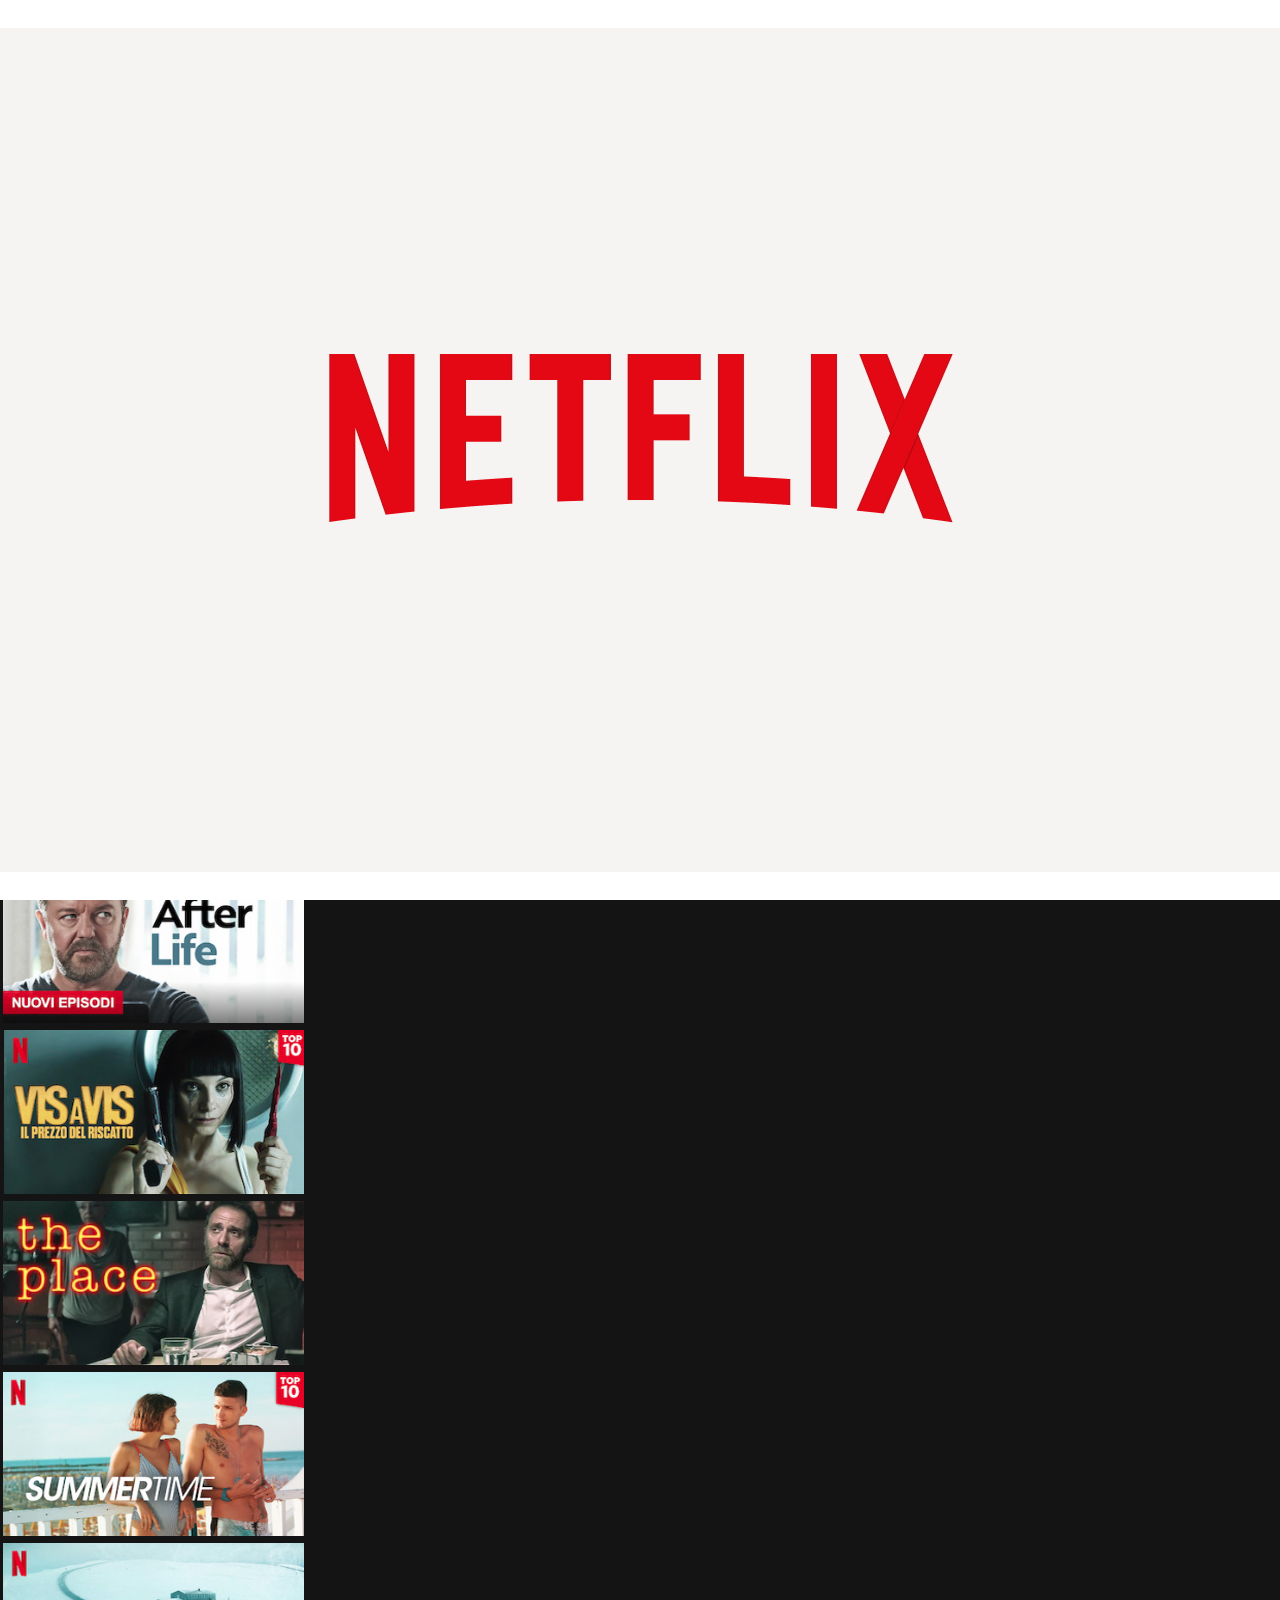
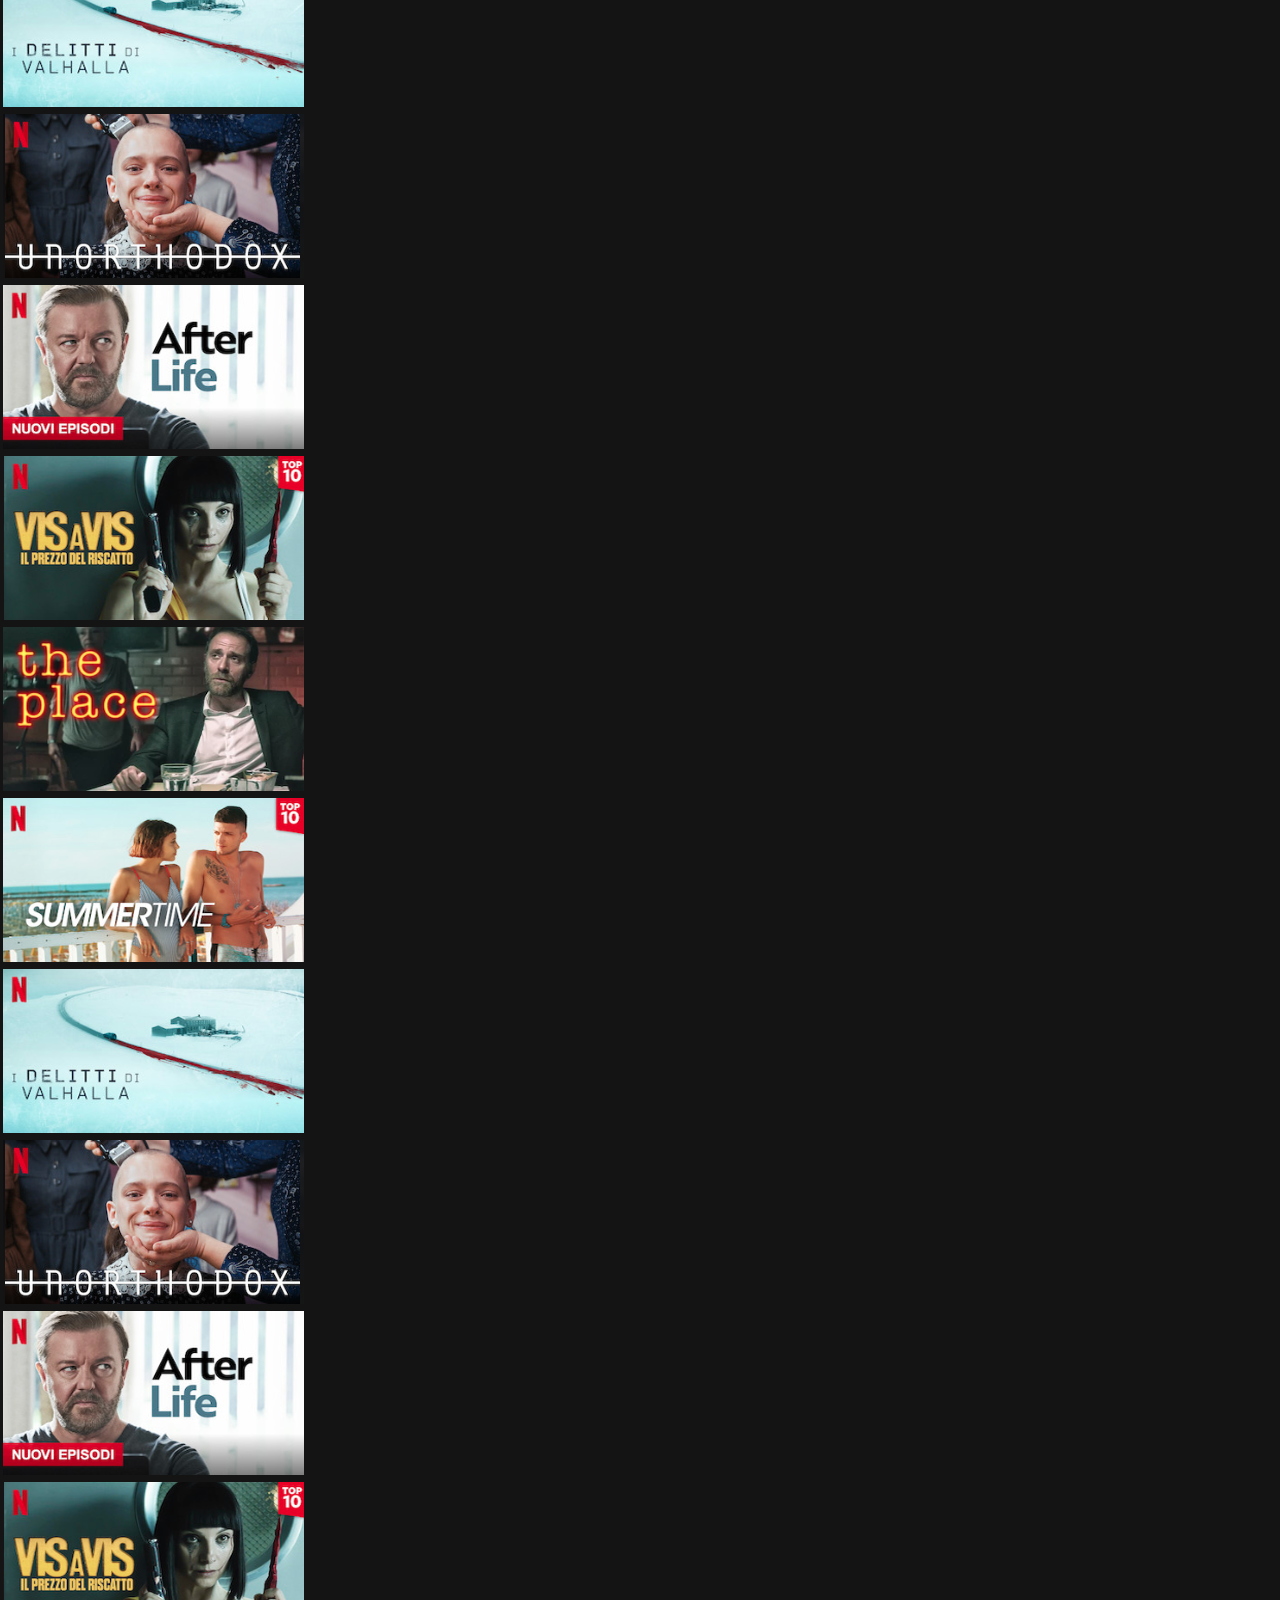
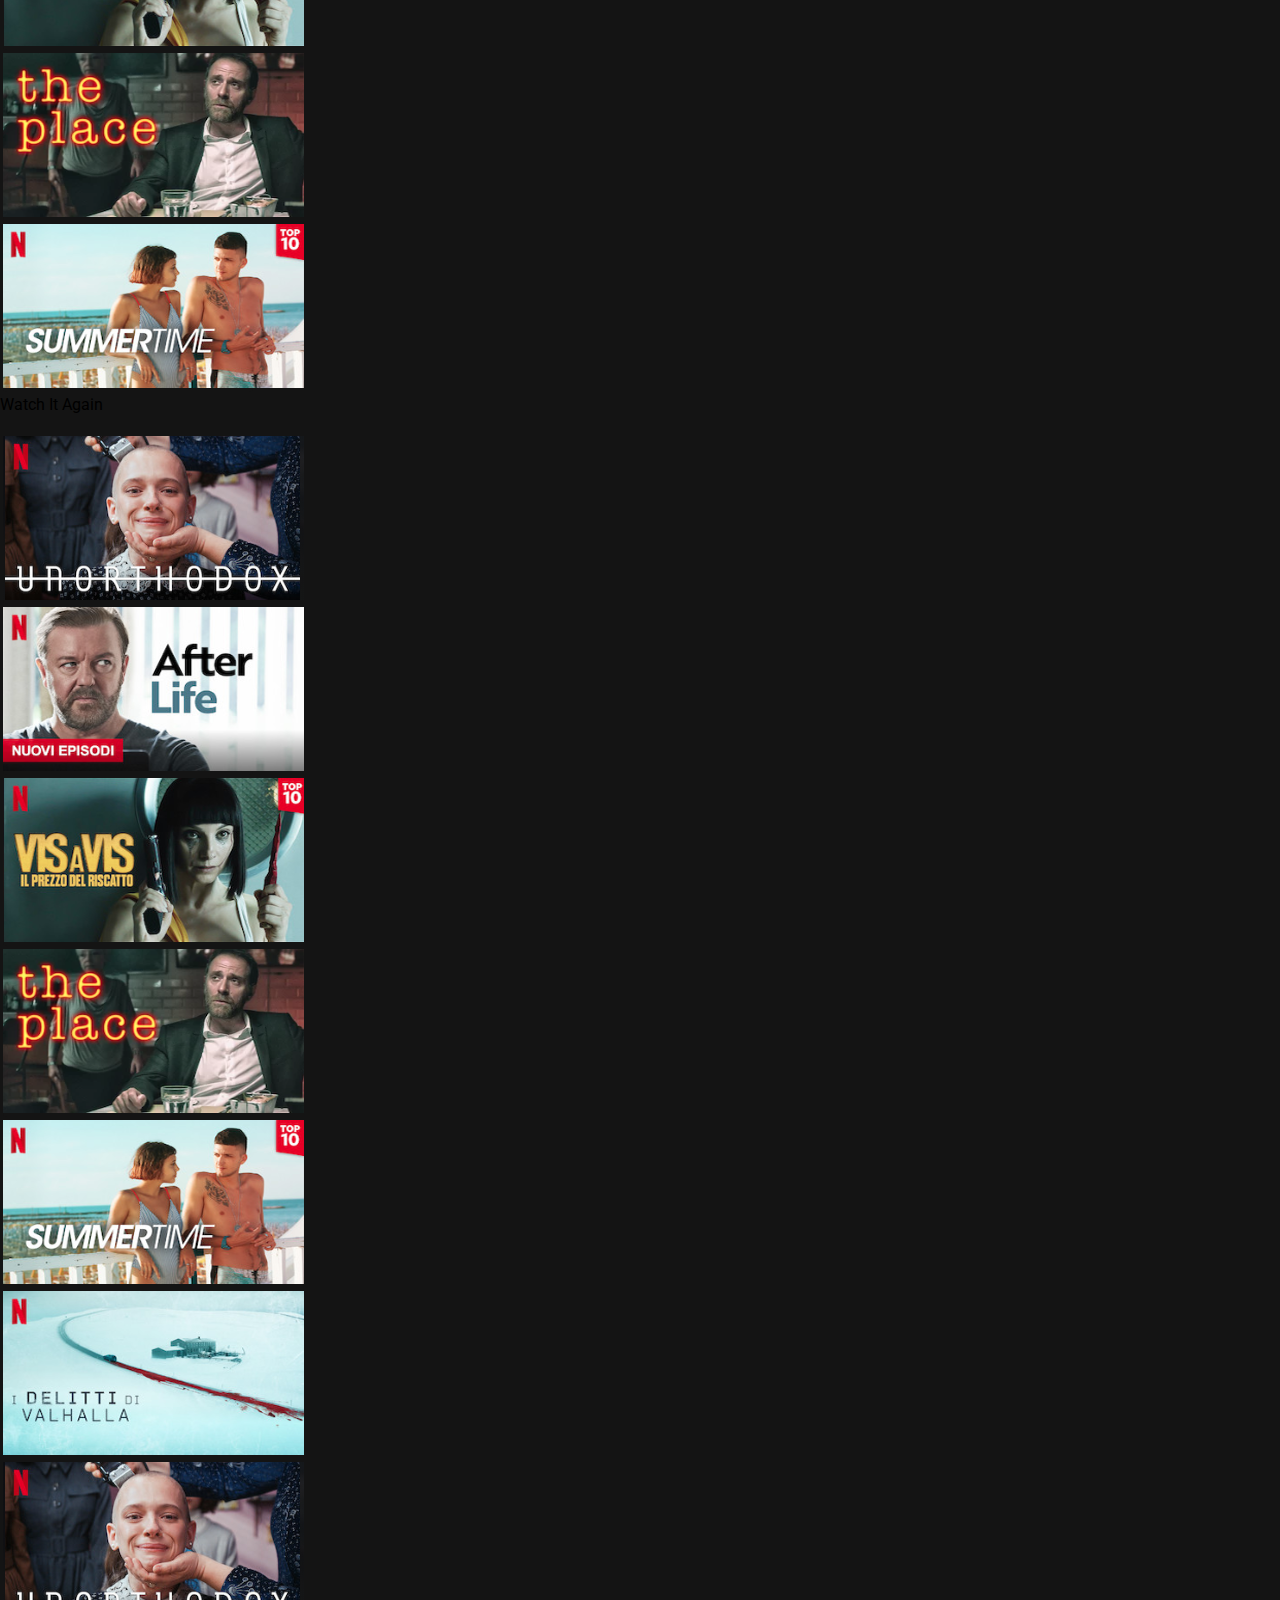
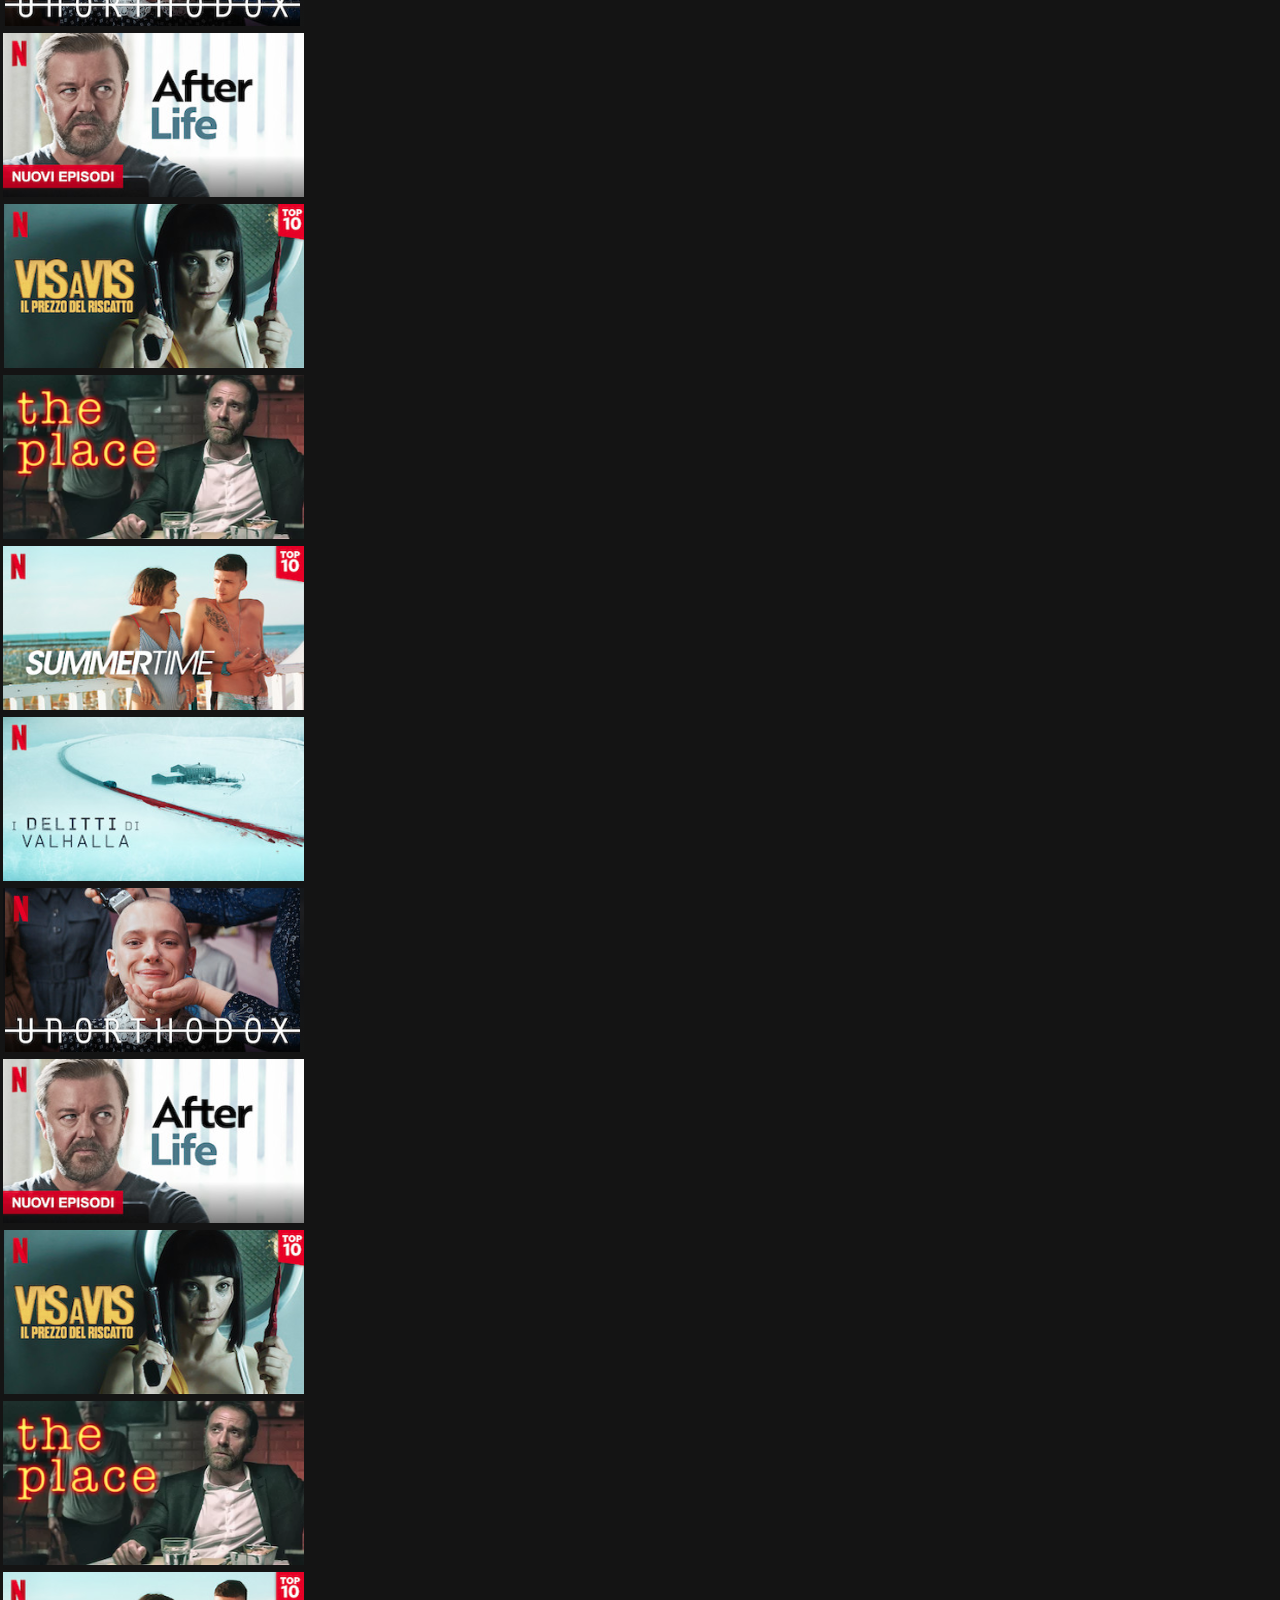
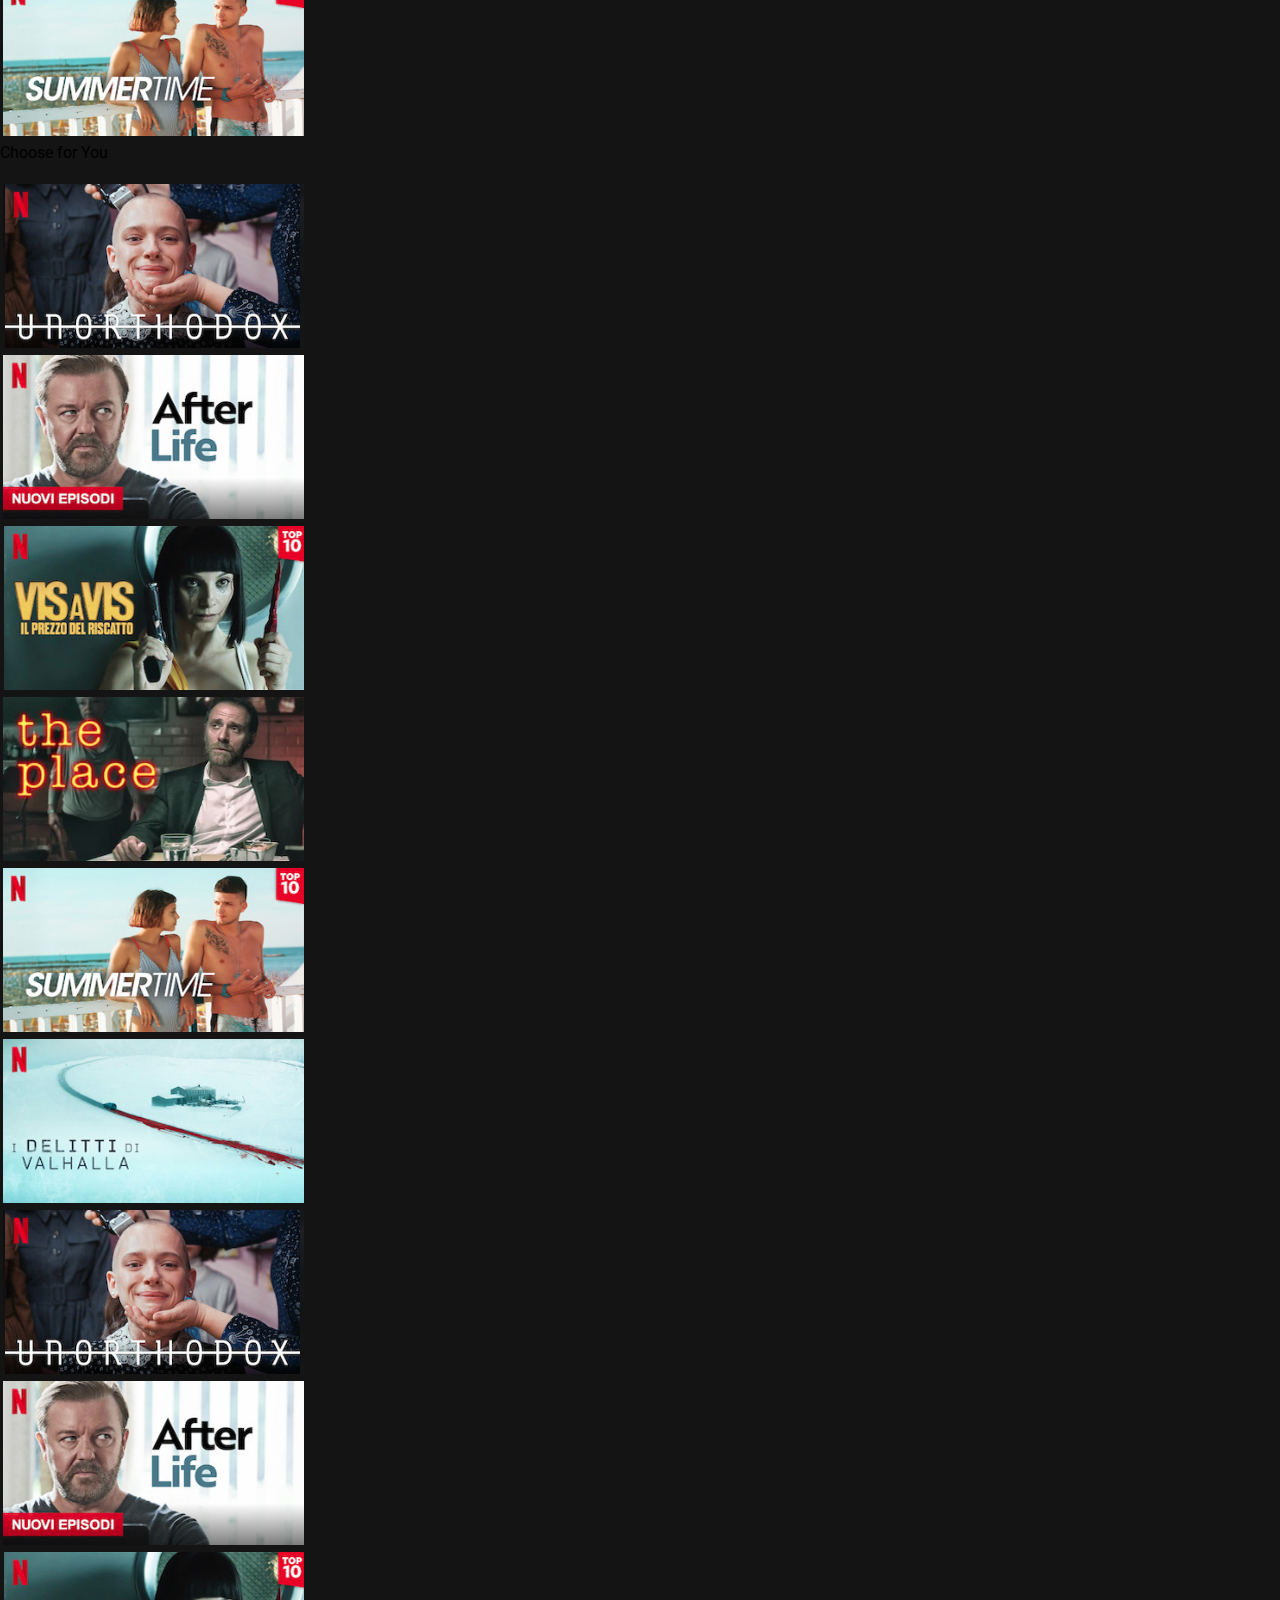
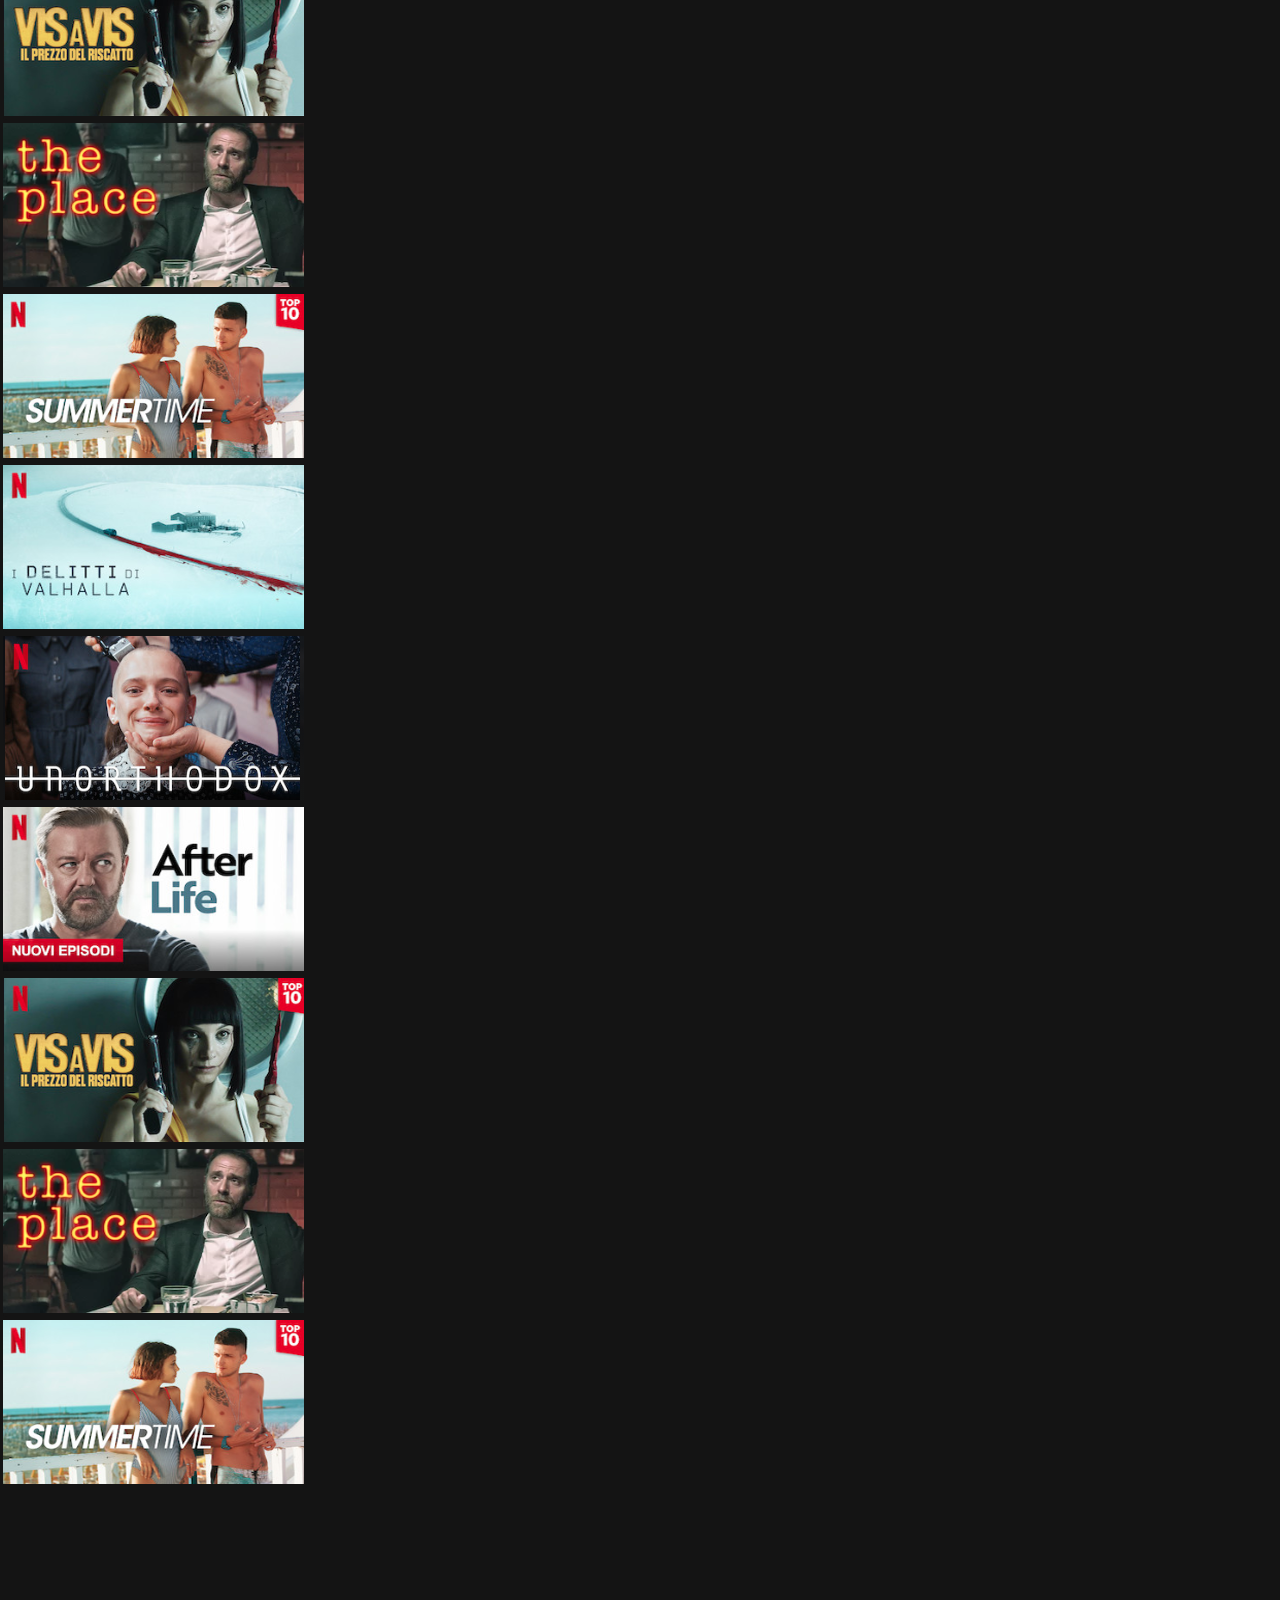
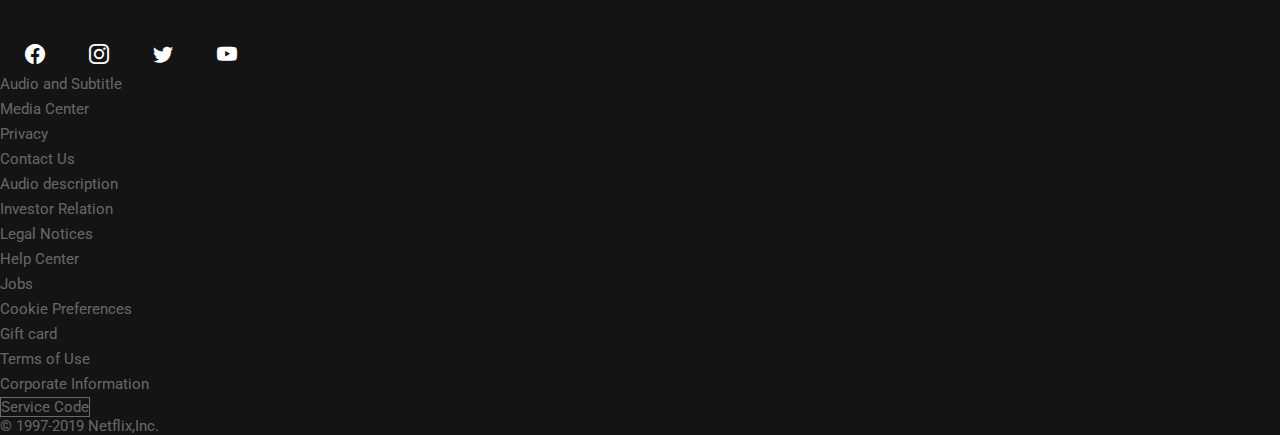
<file: html/index.html>
<!DOCTYPE html>
<html lang="en">
  <head>
    <meta charset="utf-8" />
    <meta name="viewport" content="width=device-width, initial-scale=1" />
    <link rel="stylesheet" href="/css/mediaqueries.css">
    <link
      rel="stylesheet"
      href="https://cdn.jsdelivr.net/npm/bootstrap-icons@1.8.1/font/bootstrap-icons.css"
    />

    <link
      href="https://cdn.jsdelivr.net/npm/bootstrap@5.0.2/dist/css/bootstrap.min.css"
      rel="stylesheet"
      integrity="sha384-EVSTQN3/azprG1Anm3QDgpJLIm9Nao0Yz1ztcQTwFspd3yD65VohhpuuCOmLASjC"
      crossorigin="anonymous"
    />
    <link rel="stylesheet" href="/css/styles.css" />

    <title>CLONE NETFLIX (BOOTSTRAP) - EPICODE</title>
    <link rel="icon" href="/assets/imgs/Netflix-Symbol.png" />
  </head>
  <body>
    <!--Ciao Luis,ho utilizzato Bootstrap 5-->
    
    <div class="m-auto">
      <!-- header -->

      <nav class="navbar navbar-expand-lg navbar-dark ">
        <div class="container-fluid">
          <a class="navbar-brand" href="#"
            ><img src="/assets/imgs/Netflix_Logo_RGB.png" alt=""
          /></a>
          <button
            class="navbar-toggler"
            type="button"
            data-bs-toggle="collapse"
            data-bs-target="#navbarSupportedContent"
            aria-controls="navbarSupportedContent"
            aria-expanded="false"
            aria-label="Toggle navigation"
          >
            <img
              class="navbar-toggler-icon"
              src="/assets/imgs/logo-icona.png"
              alt=""
            />
          </button>
          <div class="collapse navbar-collapse" id="navbarSupportedContent">
            <ul class="navbar-nav me-auto mb-2 mb-lg-0">
              <li class="nav-item">
                <a class="nav-link active" aria-current="page" href="#">Home</a>
              </li>
              <li class="nav-item">
                <a class="nav-link" href="#">TV Shows</a>
              </li>
              <li class="nav-item">
                <a class="nav-link" href="#">Movies</a>
              </li>
              <li class="nav-item">
                <a class="nav-link" href="#">Recently Added</a>
              </li>
              <li class="nav-item">
                <a class="nav-link" href="#">My List</a>
              </li>
            </ul>
            <ul
              class="navbar-nav me-1 mb-2 mb-lg-0 d-flex flex-row align-items-center justify-content-lg-between"
            >
              <li class="nav-item">
                <a class="nav-link text-white" href="#"
                  ><i class="bi bi-search"></i
                ></a>
              </li>
              <li class="nav-item">
                <a class="nav-link text-white" href="#"
                  ><span class="text-white">KIDS</span></a
                >
              </li>
              <li class="nav-item">
                <a class="nav-link text-white" href="#"
                  ><i class="bi bi-bell-fill"></i
                ></a>
              </li>
              <div class="dropdown">
                <button
                  class="btn btn-trasparent dropdown-toggle"
                  type="button"
                  id="dropdownMenu2"
                  data-bs-toggle="dropdown"
                  aria-expanded="false"
                >
                  <img src="/assets/imgs/logo-icona.png" alt="" />
                </button>
                <ul
                  class="dropdown-menu dropdown-menu-lg-end text-light"
                  aria-labelledby="dropdownMenu2"
                >
                  <li>
                    <button
                      class="dropdown-item dropdown-item-dark"
                      type="button"
                    >
                      Action
                    </button>
                  </li>
                  <li>
                    <button class="dropdown-item" type="button">
                      Another action
                    </button>
                  </li>
                  <li>
                    <button class="dropdown-item" type="button">
                      Something else here
                    </button>
                  </li>
                </ul>
              </div>
            </ul>
          </div>
        </div>
      </nav>
      <!-- /header -->
      <!--Dropdown Genres-->
      <div class="container ms-2">
        <div class="row min-vw-100">
          <div class="col-lg-12 d-flex justify-content-between align-items-center ">
            <div class="d-flex align-items-center ">
              <h1 class="text-white  mt-4 fw-bolder">TV Shows</h1>
              <div class="d-flex ps-3 align-items-center dropdown ">
                <button
                class="btn btn-wrapper btn-dark border-white dropdown-toggle"
                type="button"
                id="dropdownMenuButton1"
                data-bs-toggle="dropdown"
                aria-expanded="false"
                >
                Genres
              </button>
              <ul class="dropdown-menu" aria-labelledby="dropdownMenuButton1">
                <li><a class="dropdown-item" href="#">Action</a></li>
                <li><a class="dropdown-item" href="#">Another action</a></li>
                <li>
                  <a class="dropdown-item" href="#">Something else here</a>
                </li>
              </ul>
              
            </div>
            </div>
            
          
          <div class="d-flex align-items-center icons-end ">
            <div class="icons-end-left d-flex justify-content-center"><i class="bi bi-list"></i></div>
            <div class="icons-end-right d-flex justify-content-center"><i class="bi bi-grid"></i></div>
          </div>
      </div>
    </div>
  </div>
      <!--/Dropdown Genres-->
      <!-- sliders -->
      <div class="slider-box ">
        <div class="container-fluid  mt-4">
          <section
            class="d-flex "
          >
            <p class="text-white fs-4">Trending Now</p>
            <div class="d-none">
              <button
                type="button"
                data-bs-target="#carouselExampleIndicators"
                data-bs-slide-to="0"
                class="active tab-change-btn"
                aria-current="true"
                aria-label="Slide 1"
              ></button>
              <button
                class="tab-change-btn"
                type="button"
                data-bs-target="#carouselExampleIndicators"
                data-bs-slide-to="1"
                aria-label="Slide 2"
              ></button>
              <button
                class="tab-change-btn"
                type="button"
                data-bs-target="#carouselExampleIndicators"
                data-bs-slide-to="2"
                aria-label="Slide 3"
              ></button>
            </div>
          </section>
          <div
            id="carouselExampleIndicators"
            class="carousel slide"
            data-bs-ride="carousel"
          >
            <div
              class="carousel-inner"
              style="position: relative; overflow: visible"
            >
              <div class="carousel-item active">
                <section class="d-flex row flex-nowrap ">
                  <div class="col-6 col-md-4 col-lg-2 ">
                  <div class="card ">
                    <img
                      src="/assets/imgs/movies/1.png"
                      class="card-img-top "
                      alt="..."
                    />
                    <div class="card-body">
                      <section class="d-flex justify-content-between">
                        <div>
                          <i class="bi bi-play-circle-fill card-icon"></i>
                          <i class="bi bi-plus-circle card-icon"></i>
                        </div>
                        <div>
                          <i class="bi bi-arrow-down-circle card-icon"></i>
                        </div>
                      </section>
                      <section
                        class="d-flex align-items-center justify-content-between"
                      >
                        <p
                          class="netflix-card-text m-0"
                          style="color: rgb(0, 186, 0)"
                        >
                          97% match
                        </p>
                        <span class="m-2 netflix-card-text text-white"
                          >Limited Series</span
                        >
                        <span class="border netflix-card-text p-1 text-white"
                          >HD</span
                        >
                      </section>
                      <span class="netflix-card-text text-white"
                        >Innovative • Mental • Action</span
                      >
                    </div>
                  </div>
                  </div>
                  <div class="col-6 col-md-4 col-lg-2">
                  <div class="card">
                    <img
                      src="/assets/imgs/movies/2.png"
                      class="card-img-top"
                      alt="..."
                    />
                    <div class="card-body">
                      <section class="d-flex justify-content-between">
                        <div>
                          <i class="bi bi-play-circle-fill card-icon"></i>
                          <i class="bi bi-plus-circle card-icon"></i>
                        </div>
                        <div>
                          <i class="bi bi-arrow-down-circle card-icon"></i>
                        </div>
                      </section>
                      <section
                        class="d-flex align-items-center justify-content-between"
                      >
                        <p
                          class="netflix-card-text m-0"
                          style="color: rgb(0, 186, 0)"
                        >
                          97% match
                        </p>
                        <span class="m-2 netflix-card-text text-white"
                          >Limited Series</span
                        >
                        <span class="border netflix-card-text p-1 text-white"
                          >HD</span
                        >
                      </section>
                      <span class="netflix-card-text text-white"
                        >Innovative • Mental • Action</span
                      >
                    </div>
                  </div>
                  </div>
                  <div class="col-6 col-md-4 col-lg-2">
                  <div class="card">
                    <img
                      src="/assets/imgs/movies/3.png"
                      class="card-img-top"
                      alt="..."
                    />
                    <div class="card-body">
                      <section class="d-flex justify-content-between">
                        <div>
                          <i class="bi bi-play-circle-fill card-icon"></i>
                          <i class="bi bi-plus-circle card-icon"></i>
                        </div>
                        <div>
                          <i class="bi bi-arrow-down-circle card-icon"></i>
                        </div>
                      </section>
                      <section
                        class="d-flex align-items-center justify-content-between"
                      >
                        <p
                          class="netflix-card-text m-0"
                          style="color: rgb(0, 186, 0)"
                        >
                          97% match
                        </p>
                        <span class="m-2 netflix-card-text text-white"
                          >Limited Series</span
                        >
                        <span class="border netflix-card-text p-1 text-white"
                          >HD</span
                        >
                      </section>
                      <span class="netflix-card-text text-white"
                        >Innovative • Mental • Action</span
                      >
                    </div>
                    <div class="card-body">
                      <section class="d-flex justify-content-between">
                        <div>
                          <i class="bi bi-play-circle-fill card-icon"></i>
                          <i class="bi bi-plus-circle card-icon"></i>
                        </div>
                        <div>
                          <i class="bi bi-arrow-down-circle card-icon"></i>
                        </div>
                      </section>
                      <section
                        class="d-flex align-items-center justify-content-between"
                      >
                        <p
                          class="netflix-card-text m-0"
                          style="color: rgb(0, 186, 0)"
                        >
                          97% match
                        </p>
                        <span class="m-2 netflix-card-text text-white"
                          >Limited Series</span
                        >
                        <span class="border netflix-card-text p-1 text-white"
                          >HD</span
                        >
                      </section>
                      <span class="netflix-card-text text-white"
                        >Innovative • Mental • Action</span
                      >
                    </div>
                  </div>
                  </div>
                  <div class="col-6 col-md-4 col-lg-2">
                  <div class="card">
                    <img
                      src="/assets/imgs/movies/4.png"
                      class="card-img-top"
                      alt="..."
                    />
                    <div class="card-body">
                      <section class="d-flex justify-content-between">
                        <div>
                          <i class="bi bi-play-circle-fill card-icon"></i>
                          <i class="bi bi-plus-circle card-icon"></i>
                        </div>
                        <div>
                          <i class="bi bi-arrow-down-circle card-icon"></i>
                        </div>
                      </section>
                      <section
                        class="d-flex align-items-center justify-content-between"
                      >
                        <p
                          class="netflix-card-text m-0"
                          style="color: rgb(0, 186, 0)"
                        >
                          97% match
                        </p>
                        <span class="m-2 netflix-card-text text-white"
                          >Limited Series</span
                        >
                        <span class="border netflix-card-text p-1 text-white"
                          >HD</span
                        >
                      </section>
                      <span class="netflix-card-text text-white"
                        >Innovative • Mental • Action</span
                      >
                    </div>
                  </div>
                  </div>
                  <div class="col-6 col-md-4 col-lg-2">
                  <div class="card">
                    <img
                      src="/assets/imgs/movies/5.png"
                      class="card-img-top"
                      alt="..."
                    />
                    <div class="card-body">
                      <section class="d-flex justify-content-between">
                        <div>
                          <i class="bi bi-play-circle-fill card-icon"></i>
                          <i class="bi bi-plus-circle card-icon"></i>
                        </div>
                        <div>
                          <i class="bi bi-arrow-down-circle card-icon"></i>
                        </div>
                      </section>
                      <section
                        class="d-flex align-items-center justify-content-between"
                      >
                        <p
                          class="netflix-card-text m-0"
                          style="color: rgb(0, 186, 0)"
                        >
                          97% match
                        </p>
                        <span class="m-2 netflix-card-text text-white"
                          >Limited Series</span
                        >
                        <span class="border netflix-card-text p-1 text-white"
                          >HD</span
                        >
                      </section>
                      <span class="netflix-card-text text-white"
                        >Innovative • Mental • Action</span
                      >
                    </div>
                  </div>
                  </div>
                  <div class="col-6 col-md-4 col-lg-2">
                  <div class="card">
                    <img
                      src="/assets/imgs/movies/6.png"
                      class="card-img-top"
                      alt="..."
                    />
                    <div class="card-body">
                      <section class="d-flex justify-content-between">
                        <div>
                          <i class="bi bi-play-circle-fill card-icon"></i>
                          <i class="bi bi-plus-circle card-icon"></i>
                        </div>
                        <div>
                          <i class="bi bi-arrow-down-circle card-icon"></i>
                        </div>
                      </section>
                      <section
                        class="d-flex align-items-center justify-content-between"
                      >
                        <p
                          class="netflix-card-text m-0"
                          style="color: rgb(0, 186, 0)"
                        >
                          97% match
                        </p>
                        <span class="m-2 netflix-card-text text-white"
                          >Limited Series</span
                        >
                        <span class="border netflix-card-text p-1 text-white"
                          >HD</span
                        >
                      </section>
                      <span class="netflix-card-text text-white"
                        >Innovative • Mental • Action</span
                      >
                    </div>
                  </div>
                  </div>
                </section>
              </div>
              <div class="carousel-item">
                <section class="d-flex gx-0 p-0">
                  <div class="col-6 col-md-4 col-lg-2">
                  <div class="card">
                    <img
                      src="/assets/imgs/movies/1.png"
                      class="card-img-top"
                      alt="..."
                    />
                    <div class="card-body">
                      <section class="d-flex justify-content-between">
                        <div>
                          <i class="bi bi-play-circle-fill card-icon"></i>
                          <i class="bi bi-plus-circle card-icon"></i>
                        </div>
                        <div>
                          <i class="bi bi-arrow-down-circle card-icon"></i>
                        </div>
                      </section>
                      <section
                        class="d-flex align-items-center justify-content-between"
                      >
                        <p
                          class="netflix-card-text m-0"
                          style="color: rgb(0, 186, 0)"
                        >
                          97% match
                        </p>
                        <span class="m-2 netflix-card-text text-white"
                          >Limited Series</span
                        >
                        <span class="border netflix-card-text p-1 text-white"
                          >HD</span
                        >
                      </section>
                      <span class="netflix-card-text text-white"
                        >Innovative • Mental • Action</span
                      >
                    </div>
                  </div>
                  </div>
                  <div class="col-6 col-md-4 col-lg-2">
                  <div class="card">
                    <img
                      src="/assets/imgs/movies/2.png"
                      class="card-img-top"
                      alt="..."
                    />
                    <div class="card-body">
                      <section class="d-flex justify-content-between">
                        <div>
                          <i class="bi bi-play-circle-fill card-icon"></i>
                          <i class="bi bi-plus-circle card-icon"></i>
                        </div>
                        <div>
                          <i class="bi bi-arrow-down-circle card-icon"></i>
                        </div>
                      </section>
                      <section
                        class="d-flex align-items-center justify-content-between"
                      >
                        <p
                          class="netflix-card-text m-0"
                          style="color: rgb(0, 186, 0)"
                        >
                          97% match
                        </p>
                        <span class="m-2 netflix-card-text text-white"
                          >Limited Series</span
                        >
                        <span class="border netflix-card-text p-1 text-white"
                          >HD</span
                        >
                      </section>
                      <span class="netflix-card-text text-white"
                        >Innovative • Mental • Action</span
                      >
                    </div>
                  </div>
                  </div>
                  <div class="col-6 col-md-4 col-lg-2">
                  <div class="card">
                    <img
                      src="/assets/imgs/movies/3.png"
                      class="card-img-top"
                      alt="..."
                    />
                    <div class="card-body">
                      <section class="d-flex justify-content-between">
                        <div>
                          <i class="bi bi-play-circle-fill card-icon"></i>
                          <i class="bi bi-plus-circle card-icon"></i>
                        </div>
                        <div>
                          <i class="bi bi-arrow-down-circle card-icon"></i>
                        </div>
                      </section>
                      <section
                        class="d-flex align-items-center justify-content-between"
                      >
                        <p
                          class="netflix-card-text m-0"
                          style="color: rgb(0, 186, 0)"
                        >
                          97% match
                        </p>
                        <span class="m-2 netflix-card-text text-white"
                          >Limited Series</span
                        >
                        <span class="border netflix-card-text p-1 text-white"
                          >HD</span
                        >
                      </section>
                      <span class="netflix-card-text text-white"
                        >Innovative • Mental • Action</span
                      >
                    </div>
                    <div class="card-body">
                      <section class="d-flex justify-content-between">
                        <div>
                          <i class="bi bi-play-circle-fill card-icon"></i>
                          <i class="bi bi-plus-circle card-icon"></i>
                        </div>
                        <div>
                          <i class="bi bi-arrow-down-circle card-icon"></i>
                        </div>
                      </section>
                      <section
                        class="d-flex align-items-center justify-content-between"
                      >
                        <p
                          class="netflix-card-text m-0"
                          style="color: rgb(0, 186, 0)"
                        >
                          97% match
                        </p>
                        <span class="m-2 netflix-card-text text-white"
                          >Limited Series</span
                        >
                        <span class="border netflix-card-text p-1 text-white"
                          >HD</span
                        >
                      </section>
                      <span class="netflix-card-text text-white"
                        >Innovative • Mental • Action</span
                      >
                    </div>
                  </div>
                  </div>
                  <div class="col-6 col-md-4 col-lg-2">
                  <div class="card">
                    <img
                      src="/assets/imgs/movies/4.png"
                      class="card-img-top"
                      alt="..."
                    />
                    <div class="card-body">
                      <section class="d-flex justify-content-between">
                        <div>
                          <i class="bi bi-play-circle-fill card-icon"></i>
                          <i class="bi bi-plus-circle card-icon"></i>
                        </div>
                        <div>
                          <i class="bi bi-arrow-down-circle card-icon"></i>
                        </div>
                      </section>
                      <section
                        class="d-flex align-items-center justify-content-between"
                      >
                        <p
                          class="netflix-card-text m-0"
                          style="color: rgb(0, 186, 0)"
                        >
                          97% match
                        </p>
                        <span class="m-2 netflix-card-text text-white"
                          >Limited Series</span
                        >
                        <span class="border netflix-card-text p-1 text-white"
                          >HD</span
                        >
                      </section>
                      <span class="netflix-card-text text-white"
                        >Innovative • Mental • Action</span
                      >
                    </div>
                  </div>
                  </div>
                  <div class="col-6 col-md-4 col-lg-2">
                  <div class="card">
                    <img
                      src="/assets/imgs/movies/5.png"
                      class="card-img-top"
                      alt="..."
                    />
                    <div class="card-body">
                      <section class="d-flex justify-content-between">
                        <div>
                          <i class="bi bi-play-circle-fill card-icon"></i>
                          <i class="bi bi-plus-circle card-icon"></i>
                        </div>
                        <div>
                          <i class="bi bi-arrow-down-circle card-icon"></i>
                        </div>
                      </section>
                      <section
                        class="d-flex align-items-center justify-content-between"
                      >
                        <p
                          class="netflix-card-text m-0"
                          style="color: rgb(0, 186, 0)"
                        >
                          97% match
                        </p>
                        <span class="m-2 netflix-card-text text-white"
                          >Limited Series</span
                        >
                        <span class="border netflix-card-text p-1 text-white"
                          >HD</span
                        >
                      </section>
                      <span class="netflix-card-text text-white"
                        >Innovative • Mental • Action</span
                      >
                    </div>
                  </div>
                  </div>
                  <div class="col-6 col-md-4 col-lg-2">
                  <div class="card">
                    <img
                      src="/assets/imgs/movies/6.png"
                      class="card-img-top"
                      alt="..."
                    />
                    <div class="card-body">
                      <section class="d-flex justify-content-between">
                        <div>
                          <i class="bi bi-play-circle-fill card-icon"></i>
                          <i class="bi bi-plus-circle card-icon"></i>
                        </div>
                        <div>
                          <i class="bi bi-arrow-down-circle card-icon"></i>
                        </div>
                      </section>
                      <section
                        class="d-flex align-items-center justify-content-between"
                      >
                        <p
                          class="netflix-card-text m-0"
                          style="color: rgb(0, 186, 0)"
                        >
                          97% match
                        </p>
                        <span class="m-2 netflix-card-text text-white"
                          >Limited Series</span
                        >
                        <span class="border netflix-card-text p-1 text-white"
                          >HD</span
                        >
                      </section>
                      <span class="netflix-card-text text-white"
                        >Innovative • Mental • Action</span
                      >
                    </div>
                  </div>
                  </div>
                </section>
              </div>
              <div class="carousel-item">
                <section class="d-flex">
                  <div class="col-6 col-md-4 col-lg-2">
                  <div class="card">
                    <img
                      src="/assets/imgs/movies/1.png"
                      class="card-img-top"
                      alt="..."
                    />
                    <div class="card-body">
                      <section class="d-flex justify-content-between">
                        <div>
                          <i class="bi bi-play-circle-fill card-icon"></i>
                          <i class="bi bi-plus-circle card-icon"></i>
                        </div>
                        <div>
                          <i class="bi bi-arrow-down-circle card-icon"></i>
                        </div>
                      </section>
                      <section
                        class="d-flex align-items-center justify-content-between"
                      >
                        <p
                          class="netflix-card-text m-0"
                          style="color: rgb(0, 186, 0)"
                        >
                          97% match
                        </p>
                        <span class="m-2 netflix-card-text text-white"
                          >Limited Series</span
                        >
                        <span class="border netflix-card-text p-1 text-white"
                          >HD</span
                        >
                      </section>
                      <span class="netflix-card-text text-white"
                        >Innovative • Mental • Action</span
                      >
                    </div>
                  </div>
                  </div>
                  <div class="col-6 col-md-4 col-lg-2">
                  <div class="card">
                    <img
                      src="/assets/imgs/movies/2.png"
                      class="card-img-top"
                      alt="..."
                    />
                    <div class="card-body">
                      <section class="d-flex justify-content-between">
                        <div>
                          <i class="bi bi-play-circle-fill card-icon"></i>
                          <i class="bi bi-plus-circle card-icon"></i>
                        </div>
                        <div>
                          <i class="bi bi-arrow-down-circle card-icon"></i>
                        </div>
                      </section>
                      <section
                        class="d-flex align-items-center justify-content-between"
                      >
                        <p
                          class="netflix-card-text m-0"
                          style="color: rgb(0, 186, 0)"
                        >
                          97% match
                        </p>
                        <span class="m-2 netflix-card-text text-white"
                          >Limited Series</span
                        >
                        <span class="border netflix-card-text p-1 text-white"
                          >HD</span
                        >
                      </section>
                      <span class="netflix-card-text text-white"
                        >Innovative • Mental • Action</span
                      >
                    </div>
                  </div>
                  </div>
                  <div class="col-6 col-md-4 col-lg-2">
                  <div class="card">
                    <img
                      src="/assets/imgs/movies/3.png"
                      class="card-img-top"
                      alt="..."
                    />
                    <div class="card-body">
                      <section class="d-flex justify-content-between">
                        <div>
                          <i class="bi bi-play-circle-fill card-icon"></i>
                          <i class="bi bi-plus-circle card-icon"></i>
                        </div>
                        <div>
                          <i class="bi bi-arrow-down-circle card-icon"></i>
                        </div>
                      </section>
                      <section
                        class="d-flex align-items-center justify-content-between"
                      >
                        <p
                          class="netflix-card-text m-0"
                          style="color: rgb(0, 186, 0)"
                        >
                          97% match
                        </p>
                        <span class="m-2 netflix-card-text text-white"
                          >Limited Series</span
                        >
                        <span class="border netflix-card-text p-1 text-white"
                          >HD</span
                        >
                      </section>
                      <span class="netflix-card-text text-white"
                        >Innovative • Mental • Action</span
                      >
                    </div>
                    <div class="card-body">
                      <section class="d-flex justify-content-between">
                        <div>
                          <i class="bi bi-play-circle-fill card-icon"></i>
                          <i class="bi bi-plus-circle card-icon"></i>
                        </div>
                        <div>
                          <i class="bi bi-arrow-down-circle card-icon"></i>
                        </div>
                      </section>
                      <section
                        class="d-flex align-items-center justify-content-between"
                      >
                        <p
                          class="netflix-card-text m-0"
                          style="color: rgb(0, 186, 0)"
                        >
                          97% match
                        </p>
                        <span class="m-2 netflix-card-text text-white"
                          >Limited Series</span
                        >
                        <span class="border netflix-card-text p-1 text-white"
                          >HD</span
                        >
                      </section>
                      <span class="netflix-card-text text-white"
                        >Innovative • Mental • Action</span
                      >
                    </div>
                  </div>
                  </div>
                  <div class="col-6 col-md-4 col-lg-2">
                  <div class="card">
                    <img
                      src="/assets/imgs/movies/4.png"
                      class="card-img-top"
                      alt="..."
                    />
                    <div class="card-body">
                      <section class="d-flex justify-content-between">
                        <div>
                          <i class="bi bi-play-circle-fill card-icon"></i>
                          <i class="bi bi-plus-circle card-icon"></i>
                        </div>
                        <div>
                          <i class="bi bi-arrow-down-circle card-icon"></i>
                        </div>
                      </section>
                      <section
                        class="d-flex align-items-center justify-content-between"
                      >
                        <p
                          class="netflix-card-text m-0"
                          style="color: rgb(0, 186, 0)"
                        >
                          97% match
                        </p>
                        <span class="m-2 netflix-card-text text-white"
                          >Limited Series</span
                        >
                        <span class="border netflix-card-text p-1 text-white"
                          >HD</span
                        >
                      </section>
                      <span class="netflix-card-text text-white"
                        >Innovative • Mental • Action</span
                      >
                    </div>
                  </div>
                  </div>
                  <div class="col-6 col-md-4 col-lg-2">
                  <div class="card">
                    <img
                      src="/assets/imgs/movies/5.png"
                      class="card-img-top"
                      alt="..."
                    />
                    <div class="card-body">
                      <section class="d-flex justify-content-between">
                        <div>
                          <i class="bi bi-play-circle-fill card-icon"></i>
                          <i class="bi bi-plus-circle card-icon"></i>
                        </div>
                        <div>
                          <i class="bi bi-arrow-down-circle card-icon"></i>
                        </div>
                      </section>
                      <section
                        class="d-flex align-items-center justify-content-between"
                      >
                        <p
                          class="netflix-card-text m-0"
                          style="color: rgb(0, 186, 0)"
                        >
                          97% match
                        </p>
                        <span class="m-2 netflix-card-text text-white"
                          >Limited Series</span
                        >
                        <span class="border netflix-card-text p-1 text-white"
                          >HD</span
                        >
                      </section>
                      <span class="netflix-card-text text-white"
                        >Innovative • Mental • Action</span
                      >
                    </div>
                  </div>
                  </div>
                </section>
              </div>
            </div>
            <button
              class="carousel-control-prev"
              type="button"
              data-bs-target="#carouselExampleIndicators"
              data-bs-slide="prev"
            >
              <span
                class="carousel-control-prev-icon"
                aria-hidden="true"
              ></span>
              <span class="visually-hidden">Previous</span>
            </button>
            <button
              class="carousel-control-next"
              type="button"
              data-bs-target="#carouselExampleIndicators"
              data-bs-slide="next"
            >
              <span
                class="carousel-control-next-icon"
                aria-hidden="true"
              ></span>
              <span class="visually-hidden">Next</span>
            </button>
          </div>
        </div>
        <div class="container-fluid  mt-4">
          <section
            class="d-flex  "
          >
            <p class="text-white fs-4">Watch It Again</p>
            <div class="d-none">
              <button
                type="button"
                data-bs-target="#carouselExampleIndicators"
                data-bs-slide-to="0"
                class="active tab-change-btn"
                aria-current="true"
                aria-label="Slide 1"
              ></button>
              <button
                class="tab-change-btn"
                type="button"
                data-bs-target="#carouselExampleIndicators"
                data-bs-slide-to="1"
                aria-label="Slide 2"
              ></button>
              <button
                class="tab-change-btn"
                type="button"
                data-bs-target="#carouselExampleIndicators"
                data-bs-slide-to="2"
                aria-label="Slide 3"
              ></button>
            </div>
          </section>
          <div
            id="carouselExampleIndicators"
            class="carousel slide"
            data-bs-ride="carousel"
          >
            <div
              class="carousel-inner"
              style="position: relative; overflow: visible"
            >
              <div class="carousel-item active">
                <section class="d-flex row flex-nowrap">
                  <div class="col-6 col-md-4 col-lg-2">
                  <div class="card">
                    <img
                      src="/assets/imgs/movies/1.png"
                      class="card-img-top "
                      alt="..."
                    />
                    <div class="card-body">
                      <section class="d-flex justify-content-between">
                        <div>
                          <i class="bi bi-play-circle-fill card-icon"></i>
                          <i class="bi bi-plus-circle card-icon"></i>
                        </div>
                        <div>
                          <i class="bi bi-arrow-down-circle card-icon"></i>
                        </div>
                      </section>
                      <section
                        class="d-flex align-items-center justify-content-between"
                      >
                        <p
                          class="netflix-card-text m-0"
                          style="color: rgb(0, 186, 0)"
                        >
                          97% match
                        </p>
                        <span class="m-2 netflix-card-text text-white"
                          >Limited Series</span
                        >
                        <span class="border netflix-card-text p-1 text-white"
                          >HD</span
                        >
                      </section>
                      <span class="netflix-card-text text-white"
                        >Innovative • Mental • Action</span
                      >
                    </div>
                  </div>
                  </div>
                  <div class="col-6 col-md-4 col-lg-2">
                  <div class="card">
                    <img
                      src="/assets/imgs/movies/2.png"
                      class="card-img-top"
                      alt="..."
                    />
                    <div class="card-body">
                      <section class="d-flex justify-content-between">
                        <div>
                          <i class="bi bi-play-circle-fill card-icon"></i>
                          <i class="bi bi-plus-circle card-icon"></i>
                        </div>
                        <div>
                          <i class="bi bi-arrow-down-circle card-icon"></i>
                        </div>
                      </section>
                      <section
                        class="d-flex align-items-center justify-content-between"
                      >
                        <p
                          class="netflix-card-text m-0"
                          style="color: rgb(0, 186, 0)"
                        >
                          97% match
                        </p>
                        <span class="m-2 netflix-card-text text-white"
                          >Limited Series</span
                        >
                        <span class="border netflix-card-text p-1 text-white"
                          >HD</span
                        >
                      </section>
                      <span class="netflix-card-text text-white"
                        >Innovative • Mental • Action</span
                      >
                    </div>
                  </div>
                  </div>
                  <div class="col-6 col-md-4 col-lg-2">
                  <div class="card">
                    <img
                      src="/assets/imgs/movies/3.png"
                      class="card-img-top"
                      alt="..."
                    />
                    <div class="card-body">
                      <section class="d-flex justify-content-between">
                        <div>
                          <i class="bi bi-play-circle-fill card-icon"></i>
                          <i class="bi bi-plus-circle card-icon"></i>
                        </div>
                        <div>
                          <i class="bi bi-arrow-down-circle card-icon"></i>
                        </div>
                      </section>
                      <section
                        class="d-flex align-items-center justify-content-between"
                      >
                        <p
                          class="netflix-card-text m-0"
                          style="color: rgb(0, 186, 0)"
                        >
                          97% match
                        </p>
                        <span class="m-2 netflix-card-text text-white"
                          >Limited Series</span
                        >
                        <span class="border netflix-card-text p-1 text-white"
                          >HD</span
                        >
                      </section>
                      <span class="netflix-card-text text-white"
                        >Innovative • Mental • Action</span
                      >
                    </div>
                    <div class="card-body">
                      <section class="d-flex justify-content-between">
                        <div>
                          <i class="bi bi-play-circle-fill card-icon"></i>
                          <i class="bi bi-plus-circle card-icon"></i>
                        </div>
                        <div>
                          <i class="bi bi-arrow-down-circle card-icon"></i>
                        </div>
                      </section>
                      <section
                        class="d-flex align-items-center justify-content-between"
                      >
                        <p
                          class="netflix-card-text m-0"
                          style="color: rgb(0, 186, 0)"
                        >
                          97% match
                        </p>
                        <span class="m-2 netflix-card-text text-white"
                          >Limited Series</span
                        >
                        <span class="border netflix-card-text p-1 text-white"
                          >HD</span
                        >
                      </section>
                      <span class="netflix-card-text text-white"
                        >Innovative • Mental • Action</span
                      >
                    </div>
                  </div>
                  </div>
                  <div class="col-6 col-md-4 col-lg-2">
                  <div class="card">
                    <img
                      src="/assets/imgs/movies/4.png"
                      class="card-img-top"
                      alt="..."
                    />
                    <div class="card-body">
                      <section class="d-flex justify-content-between">
                        <div>
                          <i class="bi bi-play-circle-fill card-icon"></i>
                          <i class="bi bi-plus-circle card-icon"></i>
                        </div>
                        <div>
                          <i class="bi bi-arrow-down-circle card-icon"></i>
                        </div>
                      </section>
                      <section
                        class="d-flex align-items-center justify-content-between"
                      >
                        <p
                          class="netflix-card-text m-0"
                          style="color: rgb(0, 186, 0)"
                        >
                          97% match
                        </p>
                        <span class="m-2 netflix-card-text text-white"
                          >Limited Series</span
                        >
                        <span class="border netflix-card-text p-1 text-white"
                          >HD</span
                        >
                      </section>
                      <span class="netflix-card-text text-white"
                        >Innovative • Mental • Action</span
                      >
                    </div>
                  </div>
                  </div>
                  <div class="col-6 col-md-4 col-lg-2">
                  <div class="card">
                    <img
                      src="/assets/imgs/movies/5.png"
                      class="card-img-top"
                      alt="..."
                    />
                    <div class="card-body">
                      <section class="d-flex justify-content-between">
                        <div>
                          <i class="bi bi-play-circle-fill card-icon"></i>
                          <i class="bi bi-plus-circle card-icon"></i>
                        </div>
                        <div>
                          <i class="bi bi-arrow-down-circle card-icon"></i>
                        </div>
                      </section>
                      <section
                        class="d-flex align-items-center justify-content-between"
                      >
                        <p
                          class="netflix-card-text m-0"
                          style="color: rgb(0, 186, 0)"
                        >
                          97% match
                        </p>
                        <span class="m-2 netflix-card-text text-white"
                          >Limited Series</span
                        >
                        <span class="border netflix-card-text p-1 text-white"
                          >HD</span
                        >
                      </section>
                      <span class="netflix-card-text text-white"
                        >Innovative • Mental • Action</span
                      >
                    </div>
                  </div>
                  </div>
                  <div class="col-6 col-md-4 col-lg-2">
                  <div class="card">
                    <img
                      src="/assets/imgs/movies/6.png"
                      class="card-img-top"
                      alt="..."
                    />
                    <div class="card-body">
                      <section class="d-flex justify-content-between">
                        <div>
                          <i class="bi bi-play-circle-fill card-icon"></i>
                          <i class="bi bi-plus-circle card-icon"></i>
                        </div>
                        <div>
                          <i class="bi bi-arrow-down-circle card-icon"></i>
                        </div>
                      </section>
                      <section
                        class="d-flex align-items-center justify-content-between"
                      >
                        <p
                          class="netflix-card-text m-0"
                          style="color: rgb(0, 186, 0)"
                        >
                          97% match
                        </p>
                        <span class="m-2 netflix-card-text text-white"
                          >Limited Series</span
                        >
                        <span class="border netflix-card-text p-1 text-white"
                          >HD</span
                        >
                      </section>
                      <span class="netflix-card-text text-white"
                        >Innovative • Mental • Action</span
                      >
                    </div>
                  </div>
                  </div>
                </section>
              </div>
              <div class="carousel-item">
                <section class="d-flex">
                  <div class="col-6 col-md-4 col-lg-2">
                  <div class="card">
                    <img
                      src="/assets/imgs/movies/1.png"
                      class="card-img-top"
                      alt="..."
                    />
                    <div class="card-body">
                      <section class="d-flex justify-content-between">
                        <div>
                          <i class="bi bi-play-circle-fill card-icon"></i>
                          <i class="bi bi-plus-circle card-icon"></i>
                        </div>
                        <div>
                          <i class="bi bi-arrow-down-circle card-icon"></i>
                        </div>
                      </section>
                      <section
                        class="d-flex align-items-center justify-content-between"
                      >
                        <p
                          class="netflix-card-text m-0"
                          style="color: rgb(0, 186, 0)"
                        >
                          97% match
                        </p>
                        <span class="m-2 netflix-card-text text-white"
                          >Limited Series</span
                        >
                        <span class="border netflix-card-text p-1 text-white"
                          >HD</span
                        >
                      </section>
                      <span class="netflix-card-text text-white"
                        >Innovative • Mental • Action</span
                      >
                    </div>
                  </div>
                  </div>
                  <div class="col-6 col-md-4 col-lg-2">
                  <div class="card">
                    <img
                      src="/assets/imgs/movies/2.png"
                      class="card-img-top"
                      alt="..."
                    />
                    <div class="card-body">
                      <section class="d-flex justify-content-between">
                        <div>
                          <i class="bi bi-play-circle-fill card-icon"></i>
                          <i class="bi bi-plus-circle card-icon"></i>
                        </div>
                        <div>
                          <i class="bi bi-arrow-down-circle card-icon"></i>
                        </div>
                      </section>
                      <section
                        class="d-flex align-items-center justify-content-between"
                      >
                        <p
                          class="netflix-card-text m-0"
                          style="color: rgb(0, 186, 0)"
                        >
                          97% match
                        </p>
                        <span class="m-2 netflix-card-text text-white"
                          >Limited Series</span
                        >
                        <span class="border netflix-card-text p-1 text-white"
                          >HD</span
                        >
                      </section>
                      <span class="netflix-card-text text-white"
                        >Innovative • Mental • Action</span
                      >
                    </div>
                  </div>
                  </div>
                  <div class="col-6 col-md-4 col-lg-2">
                  <div class="card">
                    <img
                      src="/assets/imgs/movies/3.png"
                      class="card-img-top"
                      alt="..."
                    />
                    <div class="card-body">
                      <section class="d-flex justify-content-between">
                        <div>
                          <i class="bi bi-play-circle-fill card-icon"></i>
                          <i class="bi bi-plus-circle card-icon"></i>
                        </div>
                        <div>
                          <i class="bi bi-arrow-down-circle card-icon"></i>
                        </div>
                      </section>
                      <section
                        class="d-flex align-items-center justify-content-between"
                      >
                        <p
                          class="netflix-card-text m-0"
                          style="color: rgb(0, 186, 0)"
                        >
                          97% match
                        </p>
                        <span class="m-2 netflix-card-text text-white"
                          >Limited Series</span
                        >
                        <span class="border netflix-card-text p-1 text-white"
                          >HD</span
                        >
                      </section>
                      <span class="netflix-card-text text-white"
                        >Innovative • Mental • Action</span
                      >
                    </div>
                    <div class="card-body">
                      <section class="d-flex justify-content-between">
                        <div>
                          <i class="bi bi-play-circle-fill card-icon"></i>
                          <i class="bi bi-plus-circle card-icon"></i>
                        </div>
                        <div>
                          <i class="bi bi-arrow-down-circle card-icon"></i>
                        </div>
                      </section>
                      <section
                        class="d-flex align-items-center justify-content-between"
                      >
                        <p
                          class="netflix-card-text m-0"
                          style="color: rgb(0, 186, 0)"
                        >
                          97% match
                        </p>
                        <span class="m-2 netflix-card-text text-white"
                          >Limited Series</span
                        >
                        <span class="border netflix-card-text p-1 text-white"
                          >HD</span
                        >
                      </section>
                      <span class="netflix-card-text text-white"
                        >Innovative • Mental • Action</span
                      >
                    </div>
                  </div>
                  </div>
                  <div class="col-6 col-md-4 col-lg-2">
                  <div class="card">
                    <img
                      src="/assets/imgs/movies/4.png"
                      class="card-img-top"
                      alt="..."
                    />
                    <div class="card-body">
                      <section class="d-flex justify-content-between">
                        <div>
                          <i class="bi bi-play-circle-fill card-icon"></i>
                          <i class="bi bi-plus-circle card-icon"></i>
                        </div>
                        <div>
                          <i class="bi bi-arrow-down-circle card-icon"></i>
                        </div>
                      </section>
                      <section
                        class="d-flex align-items-center justify-content-between"
                      >
                        <p
                          class="netflix-card-text m-0"
                          style="color: rgb(0, 186, 0)"
                        >
                          97% match
                        </p>
                        <span class="m-2 netflix-card-text text-white"
                          >Limited Series</span
                        >
                        <span class="border netflix-card-text p-1 text-white"
                          >HD</span
                        >
                      </section>
                      <span class="netflix-card-text text-white"
                        >Innovative • Mental • Action</span
                      >
                    </div>
                  </div>
                  </div>
                  <div class="col-6 col-md-4 col-lg-2">
                  <div class="card">
                    <img
                      src="/assets/imgs/movies/5.png"
                      class="card-img-top"
                      alt="..."
                    />
                    <div class="card-body">
                      <section class="d-flex justify-content-between">
                        <div>
                          <i class="bi bi-play-circle-fill card-icon"></i>
                          <i class="bi bi-plus-circle card-icon"></i>
                        </div>
                        <div>
                          <i class="bi bi-arrow-down-circle card-icon"></i>
                        </div>
                      </section>
                      <section
                        class="d-flex align-items-center justify-content-between"
                      >
                        <p
                          class="netflix-card-text m-0"
                          style="color: rgb(0, 186, 0)"
                        >
                          97% match
                        </p>
                        <span class="m-2 netflix-card-text text-white"
                          >Limited Series</span
                        >
                        <span class="border netflix-card-text p-1 text-white"
                          >HD</span
                        >
                      </section>
                      <span class="netflix-card-text text-white"
                        >Innovative • Mental • Action</span
                      >
                    </div>
                  </div>
                  </div>
                  <div class="col-6 col-md-4 col-lg-2">
                  <div class="card">
                    <img
                      src="/assets/imgs/movies/6.png"
                      class="card-img-top"
                      alt="..."
                    />
                    <div class="card-body">
                      <section class="d-flex justify-content-between">
                        <div>
                          <i class="bi bi-play-circle-fill card-icon"></i>
                          <i class="bi bi-plus-circle card-icon"></i>
                        </div>
                        <div>
                          <i class="bi bi-arrow-down-circle card-icon"></i>
                        </div>
                      </section>
                      <section
                        class="d-flex align-items-center justify-content-between"
                      >
                        <p
                          class="netflix-card-text m-0"
                          style="color: rgb(0, 186, 0)"
                        >
                          97% match
                        </p>
                        <span class="m-2 netflix-card-text text-white"
                          >Limited Series</span
                        >
                        <span class="border netflix-card-text p-1 text-white"
                          >HD</span
                        >
                      </section>
                      <span class="netflix-card-text text-white"
                        >Innovative • Mental • Action</span
                      >
                    </div>
                  </div>
                  </div>
                </section>
              </div>
              <div class="carousel-item">
                <section class="d-flex">
                  <div class="col-6 col-md-4 col-lg-2">
                  <div class="card">
                    <img
                      src="/assets/imgs/movies/1.png"
                      class="card-img-top"
                      alt="..."
                    />
                    <div class="card-body">
                      <section class="d-flex justify-content-between">
                        <div>
                          <i class="bi bi-play-circle-fill card-icon"></i>
                          <i class="bi bi-plus-circle card-icon"></i>
                        </div>
                        <div>
                          <i class="bi bi-arrow-down-circle card-icon"></i>
                        </div>
                      </section>
                      <section
                        class="d-flex align-items-center justify-content-between"
                      >
                        <p
                          class="netflix-card-text m-0"
                          style="color: rgb(0, 186, 0)"
                        >
                          97% match
                        </p>
                        <span class="m-2 netflix-card-text text-white"
                          >Limited Series</span
                        >
                        <span class="border netflix-card-text p-1 text-white"
                          >HD</span
                        >
                      </section>
                      <span class="netflix-card-text text-white"
                        >Innovative • Mental • Action</span
                      >
                    </div>
                  </div>
                  </div>
                  <div class="col-6 col-md-4 col-lg-2">
                  <div class="card">
                    <img
                      src="/assets/imgs/movies/2.png"
                      class="card-img-top"
                      alt="..."
                    />
                    <div class="card-body">
                      <section class="d-flex justify-content-between">
                        <div>
                          <i class="bi bi-play-circle-fill card-icon"></i>
                          <i class="bi bi-plus-circle card-icon"></i>
                        </div>
                        <div>
                          <i class="bi bi-arrow-down-circle card-icon"></i>
                        </div>
                      </section>
                      <section
                        class="d-flex align-items-center justify-content-between"
                      >
                        <p
                          class="netflix-card-text m-0"
                          style="color: rgb(0, 186, 0)"
                        >
                          97% match
                        </p>
                        <span class="m-2 netflix-card-text text-white"
                          >Limited Series</span
                        >
                        <span class="border netflix-card-text p-1 text-white"
                          >HD</span
                        >
                      </section>
                      <span class="netflix-card-text text-white"
                        >Innovative • Mental • Action</span
                      >
                    </div>
                  </div>
                  </div>
                  <div class="col-6 col-md-4 col-lg-2">
                  <div class="card">
                    <img
                      src="/assets/imgs/movies/3.png"
                      class="card-img-top"
                      alt="..."
                    />
                    <div class="card-body">
                      <section class="d-flex justify-content-between">
                        <div>
                          <i class="bi bi-play-circle-fill card-icon"></i>
                          <i class="bi bi-plus-circle card-icon"></i>
                        </div>
                        <div>
                          <i class="bi bi-arrow-down-circle card-icon"></i>
                        </div>
                      </section>
                      <section
                        class="d-flex align-items-center justify-content-between"
                      >
                        <p
                          class="netflix-card-text m-0"
                          style="color: rgb(0, 186, 0)"
                        >
                          97% match
                        </p>
                        <span class="m-2 netflix-card-text text-white"
                          >Limited Series</span
                        >
                        <span class="border netflix-card-text p-1 text-white"
                          >HD</span
                        >
                      </section>
                      <span class="netflix-card-text text-white"
                        >Innovative • Mental • Action</span
                      >
                    </div>
                    <div class="card-body">
                      <section class="d-flex justify-content-between">
                        <div>
                          <i class="bi bi-play-circle-fill card-icon"></i>
                          <i class="bi bi-plus-circle card-icon"></i>
                        </div>
                        <div>
                          <i class="bi bi-arrow-down-circle card-icon"></i>
                        </div>
                      </section>
                      <section
                        class="d-flex align-items-center justify-content-between"
                      >
                        <p
                          class="netflix-card-text m-0"
                          style="color: rgb(0, 186, 0)"
                        >
                          97% match
                        </p>
                        <span class="m-2 netflix-card-text text-white"
                          >Limited Series</span
                        >
                        <span class="border netflix-card-text p-1 text-white"
                          >HD</span
                        >
                      </section>
                      <span class="netflix-card-text text-white"
                        >Innovative • Mental • Action</span
                      >
                    </div>
                  </div>
                  </div>
                  <div class="col-6 col-md-4 col-lg-2">
                  <div class="card">
                    <img
                      src="/assets/imgs/movies/4.png"
                      class="card-img-top"
                      alt="..."
                    />
                    <div class="card-body">
                      <section class="d-flex justify-content-between">
                        <div>
                          <i class="bi bi-play-circle-fill card-icon"></i>
                          <i class="bi bi-plus-circle card-icon"></i>
                        </div>
                        <div>
                          <i class="bi bi-arrow-down-circle card-icon"></i>
                        </div>
                      </section>
                      <section
                        class="d-flex align-items-center justify-content-between"
                      >
                        <p
                          class="netflix-card-text m-0"
                          style="color: rgb(0, 186, 0)"
                        >
                          97% match
                        </p>
                        <span class="m-2 netflix-card-text text-white"
                          >Limited Series</span
                        >
                        <span class="border netflix-card-text p-1 text-white"
                          >HD</span
                        >
                      </section>
                      <span class="netflix-card-text text-white"
                        >Innovative • Mental • Action</span
                      >
                    </div>
                  </div>
                  </div>
                  <div class="col-6 col-md-4 col-lg-2">
                  <div class="card">
                    <img
                      src="/assets/imgs/movies/5.png"
                      class="card-img-top"
                      alt="..."
                    />
                    <div class="card-body">
                      <section class="d-flex justify-content-between">
                        <div>
                          <i class="bi bi-play-circle-fill card-icon"></i>
                          <i class="bi bi-plus-circle card-icon"></i>
                        </div>
                        <div>
                          <i class="bi bi-arrow-down-circle card-icon"></i>
                        </div>
                      </section>
                      <section
                        class="d-flex align-items-center justify-content-between"
                      >
                        <p
                          class="netflix-card-text m-0"
                          style="color: rgb(0, 186, 0)"
                        >
                          97% match
                        </p>
                        <span class="m-2 netflix-card-text text-white"
                          >Limited Series</span
                        >
                        <span class="border netflix-card-text p-1 text-white"
                          >HD</span
                        >
                      </section>
                      <span class="netflix-card-text text-white"
                        >Innovative • Mental • Action</span
                      >
                    </div>
                  </div>
                </section>
              </div>
            </div>
            <button
              class="carousel-control-prev"
              type="button"
              data-bs-target="#carouselExampleIndicators"
              data-bs-slide="prev"
            >
              <span
                class="carousel-control-prev-icon"
                aria-hidden="true"
              ></span>
              <span class="visually-hidden">Previous</span>
            </button>
            <button
              class="carousel-control-next"
              type="button"
              data-bs-target="#carouselExampleIndicators"
              data-bs-slide="next"
            >
              <span
                class="carousel-control-next-icon"
                aria-hidden="true"
              ></span>
              <span class="visually-hidden">Next</span>
            </button>
          </div>
        </div>
        <div class="container-fluid  mt-4">
          <section
            class="d-flex  "
          >
            <p class="text-white fs-4">Choose for You</p>
            <div class="d-none">
              <button
                type="button"
                data-bs-target="#carouselExampleIndicators"
                data-bs-slide-to="0"
                class="active tab-change-btn"
                aria-current="true"
                aria-label="Slide 1"
              ></button>
              <button
                class="tab-change-btn"
                type="button"
                data-bs-target="#carouselExampleIndicators"
                data-bs-slide-to="1"
                aria-label="Slide 2"
              ></button>
              <button
                class="tab-change-btn"
                type="button"
                data-bs-target="#carouselExampleIndicators"
                data-bs-slide-to="2"
                aria-label="Slide 3"
              ></button>
            </div>
          </section>
          <div
            id="carouselExampleIndicators"
            class="carousel slide"
            data-bs-ride="carousel"
          >
            <div
              class="carousel-inner"
              style="position: relative; overflow: visible"
            >
              <div class="carousel-item active">
                <section class="d-flex row flex-nowrap">
                  <div class="col-6 col-md-4 col-lg-2">
                  <div class="card">
                    <img
                      src="/assets/imgs/movies/1.png"
                      class="card-img-top "
                      alt="..."
                    />
                    <div class="card-body">
                      <section class="d-flex justify-content-between">
                        <div>
                          <i class="bi bi-play-circle-fill card-icon"></i>
                          <i class="bi bi-plus-circle card-icon"></i>
                        </div>
                        <div>
                          <i class="bi bi-arrow-down-circle card-icon"></i>
                        </div>
                      </section>
                      <section
                        class="d-flex align-items-center justify-content-between"
                      >
                        <p
                          class="netflix-card-text m-0"
                          style="color: rgb(0, 186, 0)"
                        >
                          97% match
                        </p>
                        <span class="m-2 netflix-card-text text-white"
                          >Limited Series</span
                        >
                        <span class="border netflix-card-text p-1 text-white"
                          >HD</span
                        >
                      </section>
                      <span class="netflix-card-text text-white"
                        >Innovative • Mental • Action</span
                      >
                    </div>
                  </div>
                  </div>
                  <div class="col-6 col-md-4 col-lg-2">
                  <div class="card">
                    <img
                      src="/assets/imgs/movies/2.png"
                      class="card-img-top"
                      alt="..."
                    />
                    <div class="card-body">
                      <section class="d-flex justify-content-between">
                        <div>
                          <i class="bi bi-play-circle-fill card-icon"></i>
                          <i class="bi bi-plus-circle card-icon"></i>
                        </div>
                        <div>
                          <i class="bi bi-arrow-down-circle card-icon"></i>
                        </div>
                      </section>
                      <section
                        class="d-flex align-items-center justify-content-between"
                      >
                        <p
                          class="netflix-card-text m-0"
                          style="color: rgb(0, 186, 0)"
                        >
                          97% match
                        </p>
                        <span class="m-2 netflix-card-text text-white"
                          >Limited Series</span
                        >
                        <span class="border netflix-card-text p-1 text-white"
                          >HD</span
                        >
                      </section>
                      <span class="netflix-card-text text-white"
                        >Innovative • Mental • Action</span
                      >
                    </div>
                  </div>
                  </div>
                  <div class="col-6 col-md-4 col-lg-2">
                  <div class="card">
                    <img
                      src="/assets/imgs/movies/3.png"
                      class="card-img-top"
                      alt="..."
                    />
                    <div class="card-body">
                      <section class="d-flex justify-content-between">
                        <div>
                          <i class="bi bi-play-circle-fill card-icon"></i>
                          <i class="bi bi-plus-circle card-icon"></i>
                        </div>
                        <div>
                          <i class="bi bi-arrow-down-circle card-icon"></i>
                        </div>
                      </section>
                      <section
                        class="d-flex align-items-center justify-content-between"
                      >
                        <p
                          class="netflix-card-text m-0"
                          style="color: rgb(0, 186, 0)"
                        >
                          97% match
                        </p>
                        <span class="m-2 netflix-card-text text-white"
                          >Limited Series</span
                        >
                        <span class="border netflix-card-text p-1 text-white"
                          >HD</span
                        >
                      </section>
                      <span class="netflix-card-text text-white"
                        >Innovative • Mental • Action</span
                      >
                    </div>
                    <div class="card-body">
                      <section class="d-flex justify-content-between">
                        <div>
                          <i class="bi bi-play-circle-fill card-icon"></i>
                          <i class="bi bi-plus-circle card-icon"></i>
                        </div>
                        <div>
                          <i class="bi bi-arrow-down-circle card-icon"></i>
                        </div>
                      </section>
                      <section
                        class="d-flex align-items-center justify-content-between"
                      >
                        <p
                          class="netflix-card-text m-0"
                          style="color: rgb(0, 186, 0)"
                        >
                          97% match
                        </p>
                        <span class="m-2 netflix-card-text text-white"
                          >Limited Series</span
                        >
                        <span class="border netflix-card-text p-1 text-white"
                          >HD</span
                        >
                      </section>
                      <span class="netflix-card-text text-white"
                        >Innovative • Mental • Action</span
                      >
                    </div>
                  </div>
                  </div>
                  <div class="col-6 col-md-4 col-lg-2">
                  <div class="card">
                    <img
                      src="/assets/imgs/movies/4.png"
                      class="card-img-top"
                      alt="..."
                    />
                    <div class="card-body">
                      <section class="d-flex justify-content-between">
                        <div>
                          <i class="bi bi-play-circle-fill card-icon"></i>
                          <i class="bi bi-plus-circle card-icon"></i>
                        </div>
                        <div>
                          <i class="bi bi-arrow-down-circle card-icon"></i>
                        </div>
                      </section>
                      <section
                        class="d-flex align-items-center justify-content-between"
                      >
                        <p
                          class="netflix-card-text m-0"
                          style="color: rgb(0, 186, 0)"
                        >
                          97% match
                        </p>
                        <span class="m-2 netflix-card-text text-white"
                          >Limited Series</span
                        >
                        <span class="border netflix-card-text p-1 text-white"
                          >HD</span
                        >
                      </section>
                      <span class="netflix-card-text text-white"
                        >Innovative • Mental • Action</span
                      >
                    </div>
                  </div>
                  </div>
                  <div class="col-6 col-md-4 col-lg-2">
                  <div class="card">
                    <img
                      src="/assets/imgs/movies/5.png"
                      class="card-img-top"
                      alt="..."
                    />
                    <div class="card-body">
                      <section class="d-flex justify-content-between">
                        <div>
                          <i class="bi bi-play-circle-fill card-icon"></i>
                          <i class="bi bi-plus-circle card-icon"></i>
                        </div>
                        <div>
                          <i class="bi bi-arrow-down-circle card-icon"></i>
                        </div>
                      </section>
                      <section
                        class="d-flex align-items-center justify-content-between"
                      >
                        <p
                          class="netflix-card-text m-0"
                          style="color: rgb(0, 186, 0)"
                        >
                          97% match
                        </p>
                        <span class="m-2 netflix-card-text text-white"
                          >Limited Series</span
                        >
                        <span class="border netflix-card-text p-1 text-white"
                          >HD</span
                        >
                      </section>
                      <span class="netflix-card-text text-white"
                        >Innovative • Mental • Action</span
                      >
                    </div>
                  </div>
                  </div>
                  <div class="col-6 col-md-4 col-lg-2">
                  <div class="card">
                    <img
                      src="/assets/imgs/movies/6.png"
                      class="card-img-top"
                      alt="..."
                    />
                    <div class="card-body">
                      <section class="d-flex justify-content-between">
                        <div>
                          <i class="bi bi-play-circle-fill card-icon"></i>
                          <i class="bi bi-plus-circle card-icon"></i>
                        </div>
                        <div>
                          <i class="bi bi-arrow-down-circle card-icon"></i>
                        </div>
                      </section>
                      <section
                        class="d-flex align-items-center justify-content-between"
                      >
                        <p
                          class="netflix-card-text m-0"
                          style="color: rgb(0, 186, 0)"
                        >
                          97% match
                        </p>
                        <span class="m-2 netflix-card-text text-white"
                          >Limited Series</span
                        >
                        <span class="border netflix-card-text p-1 text-white"
                          >HD</span
                        >
                      </section>
                      <span class="netflix-card-text text-white"
                        >Innovative • Mental • Action</span
                      >
                    </div>
                  </div>
                  </div>
                </section>
              </div>
              <div class="carousel-item">
                <section class="d-flex">
                  <div class="col-6 col-md-4 col-lg-2">
                  <div class="card">
                    <img
                      src="/assets/imgs/movies/1.png"
                      class="card-img-top"
                      alt="..."
                    />
                    <div class="card-body">
                      <section class="d-flex justify-content-between">
                        <div>
                          <i class="bi bi-play-circle-fill card-icon"></i>
                          <i class="bi bi-plus-circle card-icon"></i>
                        </div>
                        <div>
                          <i class="bi bi-arrow-down-circle card-icon"></i>
                        </div>
                      </section>
                      <section
                        class="d-flex align-items-center justify-content-between"
                      >
                        <p
                          class="netflix-card-text m-0"
                          style="color: rgb(0, 186, 0)"
                        >
                          97% match
                        </p>
                        <span class="m-2 netflix-card-text text-white"
                          >Limited Series</span
                        >
                        <span class="border netflix-card-text p-1 text-white"
                          >HD</span
                        >
                      </section>
                      <span class="netflix-card-text text-white"
                        >Innovative • Mental • Action</span
                      >
                    </div>
                  </div>
                  </div>
                  <div class="col-6 col-md-4 col-lg-2">
                  <div class="card">
                    <img
                      src="/assets/imgs/movies/2.png"
                      class="card-img-top"
                      alt="..."
                    />
                    <div class="card-body">
                      <section class="d-flex justify-content-between">
                        <div>
                          <i class="bi bi-play-circle-fill card-icon"></i>
                          <i class="bi bi-plus-circle card-icon"></i>
                        </div>
                        <div>
                          <i class="bi bi-arrow-down-circle card-icon"></i>
                        </div>
                      </section>
                      <section
                        class="d-flex align-items-center justify-content-between"
                      >
                        <p
                          class="netflix-card-text m-0"
                          style="color: rgb(0, 186, 0)"
                        >
                          97% match
                        </p>
                        <span class="m-2 netflix-card-text text-white"
                          >Limited Series</span
                        >
                        <span class="border netflix-card-text p-1 text-white"
                          >HD</span
                        >
                      </section>
                      <span class="netflix-card-text text-white"
                        >Innovative • Mental • Action</span
                      >
                    </div>
                  </div>
                  </div>
                  <div class="col-6 col-md-4 col-lg-2">
                  <div class="card">
                    <img
                      src="/assets/imgs/movies/3.png"
                      class="card-img-top"
                      alt="..."
                    />
                    <div class="card-body">
                      <section class="d-flex justify-content-between">
                        <div>
                          <i class="bi bi-play-circle-fill card-icon"></i>
                          <i class="bi bi-plus-circle card-icon"></i>
                        </div>
                        <div>
                          <i class="bi bi-arrow-down-circle card-icon"></i>
                        </div>
                      </section>
                      <section
                        class="d-flex align-items-center justify-content-between"
                      >
                        <p
                          class="netflix-card-text m-0"
                          style="color: rgb(0, 186, 0)"
                        >
                          97% match
                        </p>
                        <span class="m-2 netflix-card-text text-white"
                          >Limited Series</span
                        >
                        <span class="border netflix-card-text p-1 text-white"
                          >HD</span
                        >
                      </section>
                      <span class="netflix-card-text text-white"
                        >Innovative • Mental • Action</span
                      >
                    </div>
                    <div class="card-body">
                      <section class="d-flex justify-content-between">
                        <div>
                          <i class="bi bi-play-circle-fill card-icon"></i>
                          <i class="bi bi-plus-circle card-icon"></i>
                        </div>
                        <div>
                          <i class="bi bi-arrow-down-circle card-icon"></i>
                        </div>
                      </section>
                      <section
                        class="d-flex align-items-center justify-content-between"
                      >
                        <p
                          class="netflix-card-text m-0"
                          style="color: rgb(0, 186, 0)"
                        >
                          97% match
                        </p>
                        <span class="m-2 netflix-card-text text-white"
                          >Limited Series</span
                        >
                        <span class="border netflix-card-text p-1 text-white"
                          >HD</span
                        >
                      </section>
                      <span class="netflix-card-text text-white"
                        >Innovative • Mental • Action</span
                      >
                    </div>
                  </div>
                  </div>
                  <div class="col-6 col-md-4 col-lg-2">
                  <div class="card">
                    <img
                      src="/assets/imgs/movies/4.png"
                      class="card-img-top"
                      alt="..."
                    />
                    <div class="card-body">
                      <section class="d-flex justify-content-between">
                        <div>
                          <i class="bi bi-play-circle-fill card-icon"></i>
                          <i class="bi bi-plus-circle card-icon"></i>
                        </div>
                        <div>
                          <i class="bi bi-arrow-down-circle card-icon"></i>
                        </div>
                      </section>
                      <section
                        class="d-flex align-items-center justify-content-between"
                      >
                        <p
                          class="netflix-card-text m-0"
                          style="color: rgb(0, 186, 0)"
                        >
                          97% match
                        </p>
                        <span class="m-2 netflix-card-text text-white"
                          >Limited Series</span
                        >
                        <span class="border netflix-card-text p-1 text-white"
                          >HD</span
                        >
                      </section>
                      <span class="netflix-card-text text-white"
                        >Innovative • Mental • Action</span
                      >
                    </div>
                  </div>
                  </div>
                  <div class="col-6 col-md-4 col-lg-2">
                  <div class="card">
                    <img
                      src="/assets/imgs/movies/5.png"
                      class="card-img-top"
                      alt="..."
                    />
                    <div class="card-body">
                      <section class="d-flex justify-content-between">
                        <div>
                          <i class="bi bi-play-circle-fill card-icon"></i>
                          <i class="bi bi-plus-circle card-icon"></i>
                        </div>
                        <div>
                          <i class="bi bi-arrow-down-circle card-icon"></i>
                        </div>
                      </section>
                      <section
                        class="d-flex align-items-center justify-content-between"
                      >
                        <p
                          class="netflix-card-text m-0"
                          style="color: rgb(0, 186, 0)"
                        >
                          97% match
                        </p>
                        <span class="m-2 netflix-card-text text-white"
                          >Limited Series</span
                        >
                        <span class="border netflix-card-text p-1 text-white"
                          >HD</span
                        >
                      </section>
                      <span class="netflix-card-text text-white"
                        >Innovative • Mental • Action</span
                      >
                    </div>
                  </div>
                  </div>
                  <div class="col-6 col-md-4 col-lg-2">
                  <div class="card">
                    <img
                      src="/assets/imgs/movies/6.png"
                      class="card-img-top"
                      alt="..."
                    />
                    <div class="card-body">
                      <section class="d-flex justify-content-between">
                        <div>
                          <i class="bi bi-play-circle-fill card-icon"></i>
                          <i class="bi bi-plus-circle card-icon"></i>
                        </div>
                        <div>
                          <i class="bi bi-arrow-down-circle card-icon"></i>
                        </div>
                      </section>
                      <section
                        class="d-flex align-items-center justify-content-between"
                      >
                        <p
                          class="netflix-card-text m-0"
                          style="color: rgb(0, 186, 0)"
                        >
                          97% match
                        </p>
                        <span class="m-2 netflix-card-text text-white"
                          >Limited Series</span
                        >
                        <span class="border netflix-card-text p-1 text-white"
                          >HD</span
                        >
                      </section>
                      <span class="netflix-card-text text-white"
                        >Innovative • Mental • Action</span
                      >
                    </div>
                  </div>
                  </div>
                </section>
              </div>
              <div class="carousel-item">
                <section class="d-flex">
                  <div class="col-6 col-md-4 col-lg-2">
                  <div class="card">
                    <img
                      src="/assets/imgs/movies/1.png"
                      class="card-img-top"
                      alt="..."
                    />
                    <div class="card-body">
                      <section class="d-flex justify-content-between">
                        <div>
                          <i class="bi bi-play-circle-fill card-icon"></i>
                          <i class="bi bi-plus-circle card-icon"></i>
                        </div>
                        <div>
                          <i class="bi bi-arrow-down-circle card-icon"></i>
                        </div>
                      </section>
                      <section
                        class="d-flex align-items-center justify-content-between"
                      >
                        <p
                          class="netflix-card-text m-0"
                          style="color: rgb(0, 186, 0)"
                        >
                          97% match
                        </p>
                        <span class="m-2 netflix-card-text text-white"
                          >Limited Series</span
                        >
                        <span class="border netflix-card-text p-1 text-white"
                          >HD</span
                        >
                      </section>
                      <span class="netflix-card-text text-white"
                        >Innovative • Mental • Action</span
                      >
                    </div>
                  </div>
                  </div>
                  <div class="col-6 col-md-4 col-lg-2">
                  <div class="card">
                    <img
                      src="/assets/imgs/movies/2.png"
                      class="card-img-top"
                      alt="..."
                    />
                    <div class="card-body">
                      <section class="d-flex justify-content-between">
                        <div>
                          <i class="bi bi-play-circle-fill card-icon"></i>
                          <i class="bi bi-plus-circle card-icon"></i>
                        </div>
                        <div>
                          <i class="bi bi-arrow-down-circle card-icon"></i>
                        </div>
                      </section>
                      <section
                        class="d-flex align-items-center justify-content-between"
                      >
                        <p
                          class="netflix-card-text m-0"
                          style="color: rgb(0, 186, 0)"
                        >
                          97% match
                        </p>
                        <span class="m-2 netflix-card-text text-white"
                          >Limited Series</span
                        >
                        <span class="border netflix-card-text p-1 text-white"
                          >HD</span
                        >
                      </section>
                      <span class="netflix-card-text text-white"
                        >Innovative • Mental • Action</span
                      >
                    </div>
                  </div>
                  </div>
                  <div class="col-6 col-md-4 col-lg-2">
                  <div class="card">
                    <img
                      src="/assets/imgs/movies/3.png"
                      class="card-img-top"
                      alt="..."
                    />
                    <div class="card-body">
                      <section class="d-flex justify-content-between">
                        <div>
                          <i class="bi bi-play-circle-fill card-icon"></i>
                          <i class="bi bi-plus-circle card-icon"></i>
                        </div>
                        <div>
                          <i class="bi bi-arrow-down-circle card-icon"></i>
                        </div>
                      </section>
                      <section
                        class="d-flex align-items-center justify-content-between"
                      >
                        <p
                          class="netflix-card-text m-0"
                          style="color: rgb(0, 186, 0)"
                        >
                          97% match
                        </p>
                        <span class="m-2 netflix-card-text text-white"
                          >Limited Series</span
                        >
                        <span class="border netflix-card-text p-1 text-white"
                          >HD</span
                        >
                      </section>
                      <span class="netflix-card-text text-white"
                        >Innovative • Mental • Action</span
                      >
                    </div>
                    <div class="card-body">
                      <section class="d-flex justify-content-between">
                        <div>
                          <i class="bi bi-play-circle-fill card-icon"></i>
                          <i class="bi bi-plus-circle card-icon"></i>
                        </div>
                        <div>
                          <i class="bi bi-arrow-down-circle card-icon"></i>
                        </div>
                      </section>
                      <section
                        class="d-flex align-items-center justify-content-between"
                      >
                        <p
                          class="netflix-card-text m-0"
                          style="color: rgb(0, 186, 0)"
                        >
                          97% match
                        </p>
                        <span class="m-2 netflix-card-text text-white"
                          >Limited Series</span
                        >
                        <span class="border netflix-card-text p-1 text-white"
                          >HD</span
                        >
                      </section>
                      <span class="netflix-card-text text-white"
                        >Innovative • Mental • Action</span
                      >
                    </div>
                  </div>
                  </div>
                  <div class="col-6 col-md-4 col-lg-2">
                  <div class="card">
                    <img
                      src="/assets/imgs/movies/4.png"
                      class="card-img-top"
                      alt="..."
                    />
                    <div class="card-body">
                      <section class="d-flex justify-content-between">
                        <div>
                          <i class="bi bi-play-circle-fill card-icon"></i>
                          <i class="bi bi-plus-circle card-icon"></i>
                        </div>
                        <div>
                          <i class="bi bi-arrow-down-circle card-icon"></i>
                        </div>
                      </section>
                      <section
                        class="d-flex align-items-center justify-content-between"
                      >
                        <p
                          class="netflix-card-text m-0"
                          style="color: rgb(0, 186, 0)"
                        >
                          97% match
                        </p>
                        <span class="m-2 netflix-card-text text-white"
                          >Limited Series</span
                        >
                        <span class="border netflix-card-text p-1 text-white"
                          >HD</span
                        >
                      </section>
                      <span class="netflix-card-text text-white"
                        >Innovative • Mental • Action</span
                      >
                    </div>
                  </div>
                  </div>
                  <div class="col-6 col-md-4 col-lg-2">
                  <div class="card">
                    <img
                      src="/assets/imgs/movies/5.png"
                      class="card-img-top"
                      alt="..."
                    />
                    <div class="card-body">
                      <section class="d-flex justify-content-between">
                        <div>
                          <i class="bi bi-play-circle-fill card-icon"></i>
                          <i class="bi bi-plus-circle card-icon"></i>
                        </div>
                        <div>
                          <i class="bi bi-arrow-down-circle card-icon"></i>
                        </div>
                      </section>
                      <section
                        class="d-flex align-items-center justify-content-between"
                      >
                        <p
                          class="netflix-card-text m-0"
                          style="color: rgb(0, 186, 0)"
                        >
                          97% match
                        </p>
                        <span class="m-2 netflix-card-text text-white"
                          >Limited Series</span
                        >
                        <span class="border netflix-card-text p-1 text-white"
                          >HD</span
                        >
                      </section>
                      <span class="netflix-card-text text-white"
                        >Innovative • Mental • Action</span
                      >
                    </div>
                  </div>
                </section>
              </div>
            </div>
            <button
              class="carousel-control-prev"
              type="button"
              data-bs-target="#carouselExampleIndicators"
              data-bs-slide="prev"
            >
              <span
                class="carousel-control-prev-icon"
                aria-hidden="true"
              ></span>
              <span class="visually-hidden">Previous</span>
            </button>
            <button
              class="carousel-control-next"
              type="button"
              data-bs-target="#carouselExampleIndicators"
              data-bs-slide="next"
            >
              <span
                class="carousel-control-next-icon"
                aria-hidden="true"
              ></span>
              <span class="visually-hidden">Next</span>
            </button>
          </div>
        </div>
      </div>
      <!-- sliders-end -->

      <!-- footer  -->
      <div class="container footer">
        <div class="row">
          <div class="col-md-10 mx-auto">
            <div class="col-md-3 ">
              <div class="col-md-4 d-flex ms-2 mb-2  footer-icons">
                <a href="https://facebook.com"><i class="bi bi-facebook"></i></a>
               <a href="https://instagram.com"><i class="bi bi-instagram"></i></a>
                <a href="https://twitter.com"><i class="bi bi-twitter"></i></a>
                <a href="https://youtube.com"><i class="bi bi-youtube"></i></a>
              </div>
            </div>
            <div class="row ">
             
              <div class="col-md-3">
                <ul >
                  <li>Audio and Subtitle</li>
                  <li>Media Center</li>
                  <li>Privacy</li>
                  <li>Contact Us</li>
                </ul>
              </div>
              <div class="col-md-3 ">
                <ul>
                  <li>Audio description</li>
                  <li>Investor Relation</li>
                  <li>Legal Notices</li>
                </ul>
              </div>
              <div class="col-md-3">
                <ul>
                  <li>Help Center</li>
                  <li>Jobs</li>
                  <li>Cookie Preferences</li>
                </ul>
              </div>
              <div class="col-md-3">
                <ul>
                  <li>Gift card</li>
                  <li>Terms of Use</li>
                  <li>Corporate Information</li>
                </ul>
              </div>
            </div>
            <div class="col-md-3 ms-4">
              <button class="btn service-btn">Service Code</button>
              <p class="mt-4 copyright">© 1997-2019 Netflix,Inc.</p>
            </div>
          </div>
        </div>
      </div>
    </div>
    <div class="loader-container">
      <img src="/assets/imgs/Netflix_anim.gif" class="w-100 d-block overflow-scroll" alt="">
    </div>

    <script
      src="https://cdn.jsdelivr.net/npm/bootstrap@5.0.2/dist/js/bootstrap.bundle.min.js"
      integrity="sha384-MrcW6ZMFYlzcLA8Nl+NtUVF0sA7MsXsP1UyJoMp4YLEuNSfAP+JcXn/tWtIaxVXM"
      crossorigin="anonymous"
    ></script>

    <script src="/javascript/index.js"></script>
  </body>
</html>
</file>
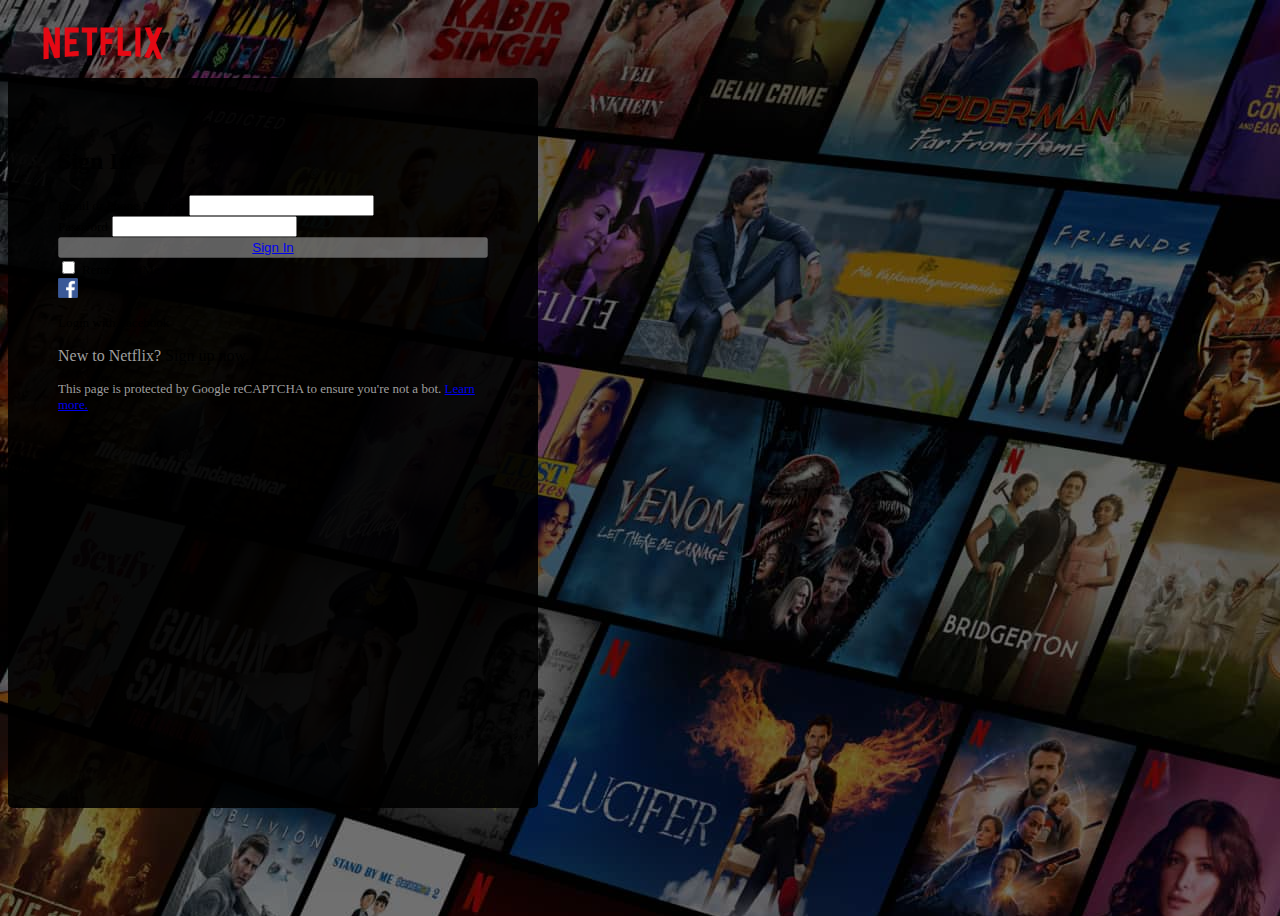
<file: html/login.html>
<!DOCTYPE html>
<html lang="en">
  <head>
    <meta charset="utf-8" />
    <meta name="viewport" content="width=device-width, initial-scale=1" />

    <link
      href="https://cdn.jsdelivr.net/npm/bootstrap@5.0.2/dist/css/bootstrap.min.css"
      rel="stylesheet"
      integrity="sha384-EVSTQN3/azprG1Anm3QDgpJLIm9Nao0Yz1ztcQTwFspd3yD65VohhpuuCOmLASjC"
      crossorigin="anonymous"
    />

    <title>CLONE NETFLIX (BOOTSTRAP) - EPICODE</title>
    <link rel="stylesheet" href="/css/login.css" />
    <link rel="icon" href="/assets/imgs/Netflix-Symbol.png" />
  </head>
  <body>

    <!--Ciao luis,ho utilizzato bootstrap 5, ho ricreato questa login-page , 
      nel checkbox "remember me" ho creato una funzione che abilita il pulsante "Sign In", 
      tramite quel pulsante sarai indirizzato alla pagina principale di netflix. -->
    <div class="login-top">
      <img src="/assets/imgs/Netflix_Logo_RGB.png" alt="" />
    </div>

    <div
      class="d-flex justify-content-center align-items-center"
      style="width: 100vw"
    >
      <section class="login-box">
        <h2 class="text-white">Sign In</h2>
        <form class="mt-4">
          <div class="mb-3 bg-white rounded px-2">
            <label for="exampleInputEmail1" class="form-label small-text"
              >Email or Phone Number</label
            >
            <input
              type="email"
              class="form-control border-0 p-0"
              id="check"
              id="exampleInputEmail1"
              aria-describedby="emailHelp"
            />
          </div>
          <div class="mb-3 bg-white rounded px-2">
            <label for="exampleInputPassword1" class="form-label small-text"
              >Password</label
            >
            <input
              type="password"
              class="form-control border-0 p-0"
              id="exampleInputPassword1"
            />
          </div>
          <button
          class="btn btn-danger mt-3"
          type="submit"
          id="buttonNextTo"
          disabled="true"
          style="width: 100%"
        >
          
         <a class="text-decoration-none text-white" href="index.html"
            >Sign In</a
          >
          </button>
          <div class="mb-3 mt-3 form-check">
            <input
              type="checkbox"
              id="check-boxed"
              onclick="enable()"
              class="form-check-input"
              id="exampleCheck1"
            />
            <label
              class="form-check-label text-white small-text"
              for="exampleCheck1"
              >Remember Me</label
            >
          </div>

          <div class="mt-3 d-flex">
            <img
              class="pointer"
              width="20px"
              src="/assets/imgs/fb.png"
              alt=""
            />
            <p class="pointer m-0 small-text text-white mx-2">
              Login with Facebook
            </p>
          </div>
          <div class="mt-3">
            <p class="m-0 pointer text-white">
              <span style="color: rgba(212, 212, 212, 0.75)"
                >New to Netflix?</span
              >
              Sign up now.
            </p>
            <p class="m-0 small-text text-white mt-2">
              <span style="color: rgba(212, 212, 212, 0.75)"
                >This page is protected by Google reCAPTCHA to ensure you're not
                a bot. <a href="#"> Learn more.</a>
              </span>
            </p>
          </div>
        </form>
      </section>
    </div>

    <script
      src="https://cdn.jsdelivr.net/npm/bootstrap@5.0.2/dist/js/bootstrap.bundle.min.js"
      integrity="sha384-MrcW6ZMFYlzcLA8Nl+NtUVF0sA7MsXsP1UyJoMp4YLEuNSfAP+JcXn/tWtIaxVXM"
      crossorigin="anonymous"
    ></script>
    <script src="/javascript/index.js"></script>
  </body>
</html>
</file>
<file: css/mediaqueries.css>
@media only screen and (max-width: 600px) {
    .container-fluid {
      overflow-x: hidden;
    }
  }



  @media (max-width: 600px) {
    .container .row .col-md-3 {
      flex: 0 0 50%;
      max-width: 50%;
    }
    .loader-container img {
        width: 100%;
        display: flex;
        justify-content: center;
        align-items: center;
    }
  }
</file>
<file: css/styles.css>
@import url('https://fonts.googleapis.com/css2?family=Roboto:ital,wght@0,400;1,500&display=swap');
 
 * {
    box-sizing: border-box;
    font-family: 'Roboto', sans-serif;
    margin: 0;
    padding: 0;
}



body{
    background-color: #141414;
    overflow-x: hidden;
    width: 100vw;
    height: 100vh;
}

.navbar-brand img{
     width: 130px;
}


i{
    font-size: 20px;
    color: #fff;
    padding: 5px 20px;
    cursor: pointer;
}

/* slider */

.row {
    --bs-gutter-x: 4.5rem !important;
}

.btn-wrapper {
    background-color: black;
    margin-top: 18px;
font-size: 14px;
width: 100px;
height: 35px;
padding-bottom: 2px;
padding-left: 1px;
border-radius: 0px;
}

.icons-end{
    padding-top: 20px;
}

.icons-end-left {
    width: 50px;
    height: 40px;
    border: 1px solid white;
    
  
}

.icons-end-right {
    width: 50px;
    height: 40px;
    border: 1px solid white;
    
}


.card{
    width: 250px;
    background-color: #141414;
    border-radius: 4px;
    transition: 0.2s linear;
    margin: 3px;
    position: relative;
}


.card:hover{
    transform: scale(1.2);
    z-index: 10;
    cursor: pointer;
}


.card-body{
    display: none;
    padding: 10px 15px;
    position: absolute;
    background-color: #141414;
    top: 120px;
    width: 100%;
}


.card-icon{
    color: #fff;
    padding: 0px !important;
    font-size: 28px;
    border-radius: 50%;
    cursor: pointer;
}

.card:hover > .card-body{
    display: block;

}

.carousel-control-prev{
    display: none;
}

.carousel-control-next{
    display: none;
}

.tab-change-btn{
    border: none;
    width: 30px !important;
}




.netflix-card-text{
    font-size: 12px ;
}





/* footer */


.footer{
    margin-top: 150px;
    margin-bottom: 100px;
}

ul{
    list-style: none;
    font-size: 15px ;
    color: rgba(255, 255, 255, 0.367);
    font-weight: 400;
    line-height: 25px;
    
}

 ul li  {
    cursor: pointer;
    
}


.service-btn{
    background-color: transparent;
     
      color: rgba(255, 255, 255, 0.367);
      border: 1px solid rgba(255, 255, 255, 0.367);
      font-size: 15px;
      font-weight: 400;
}

.footer-icons {
    
    padding: 5px;
}

.copyright {
    color: rgba(255, 255, 255, 0.367);
    
    font-size: 15px;
    font-weight: 400;
}

/* main page loader */

.loader-container{
    position: fixed;
    top:0; left:0;
    z-index: 10000;
    background:#fff;
    display: flex;
    align-items: center;
    justify-content: center;
    height:100%;
    width:100%;
    overflow-y: 0;
  }

.loader-container.fade-out{
    top:-120%;
  }
</file>
<file: css/login.css>
body{
    background-image: linear-gradient(rgba(0, 0, 0, 0.491), rgba(0, 0, 0, 0.416)) , url(/assets/imgs/login-bg.jpeg);
    height: 100vh;
}
.login-top{
    width: 100vw;
    height: 70px;
    background-color: rgba(0, 0, 0, 0);
    padding: 0px 20px;
    display: flex;
    align-items: center;
}

.login-top img{
    width: 150px;
}


.login-box{
    background-color: rgba(0, 0, 0, 0.899);
    width: 430px;
    height: 630px;
    border-radius: 5px;
    padding: 50px;
}

.pointer {
    cursor: pointer;
}
.small-text{
    font-size: 13px;
}

.form-control{
    box-shadow: none !important;
}
</file>
